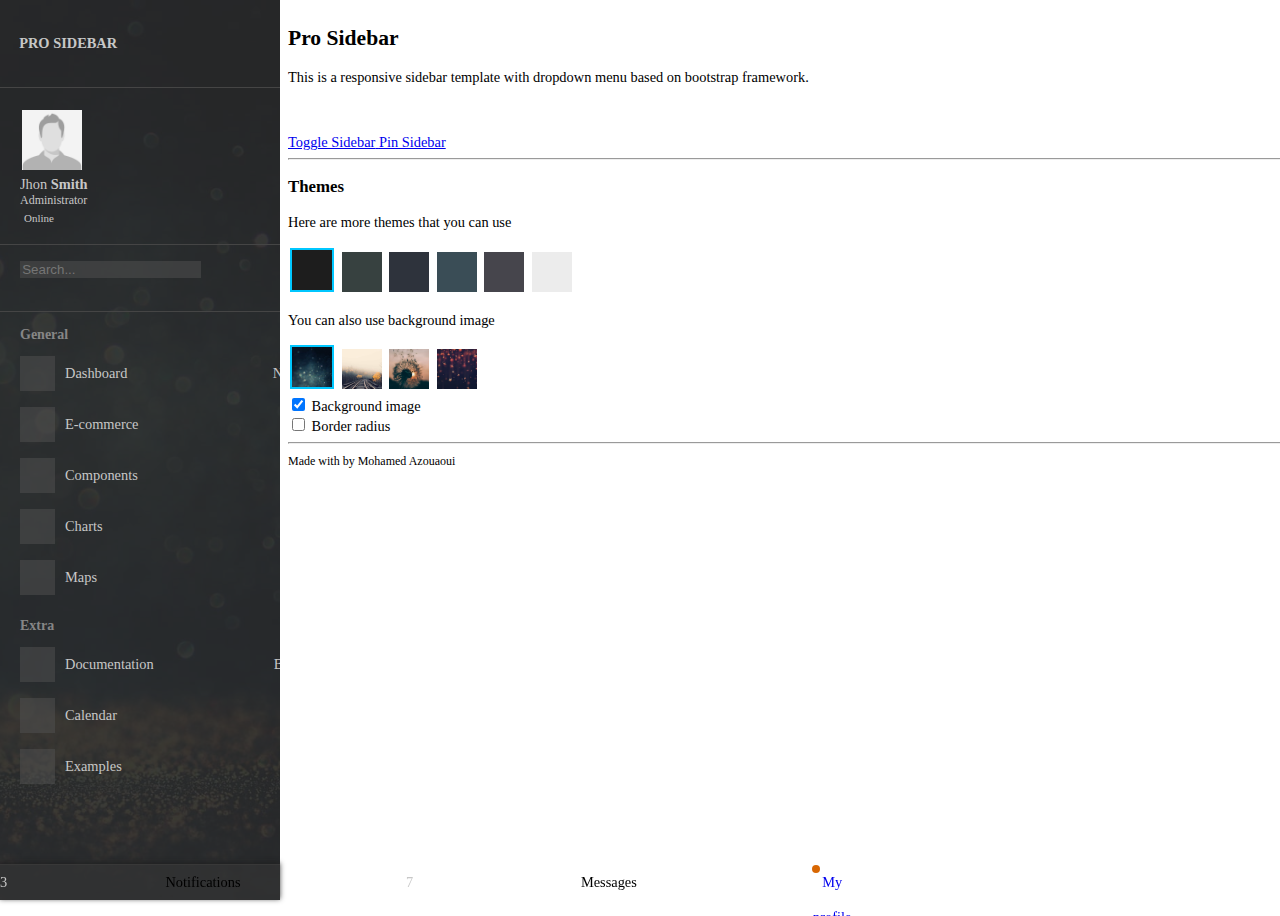
<file: src-original/index.html>
<!DOCTYPE html>
<html lang="en">

<head>
    <meta charset="utf-8">
    <meta http-equiv="X-UA-Compatible" content="IE=edge">
    <meta name="viewport" content="width=device-width, initial-scale=1">
    <meta name="description"
        content="Responsive sidebar template with sliding effect and dropdown menu based on bootstrap 3">
    <title>Sidebar template</title>

    <!-- using online links -->
    <link rel="stylesheet" href="https://stackpath.bootstrapcdn.com/bootstrap/4.2.1/css/bootstrap.min.css"
        integrity="sha384-GJzZqFGwb1QTTN6wy59ffF1BuGJpLSa9DkKMp0DgiMDm4iYMj70gZWKYbI706tWS" crossorigin="anonymous">
    <link rel="stylesheet" href="https://use.fontawesome.com/releases/v5.8.2/css/all.css"
        integrity="sha384-oS3vJWv+0UjzBfQzYUhtDYW+Pj2yciDJxpsK1OYPAYjqT085Qq/1cq5FLXAZQ7Ay" crossorigin="anonymous">
    <link rel="stylesheet" href="//malihu.github.io/custom-scrollbar/jquery.mCustomScrollbar.min.css">

    <!-- using local links -->
    <!-- <link rel="stylesheet" href="../node_modules/bootstrap/dist/css/bootstrap.min.css">
    <link rel="stylesheet" href="../node_modules/@fortawesome/fontawesome-free/css/all.min.css">
    <link rel="stylesheet" href="../node_modules/malihu-custom-scrollbar-plugin/jquery.mCustomScrollbar.css"> -->

    <link rel="stylesheet" href="css/main.css">
    <link rel="stylesheet" href="css/sidebar-themes.css">
    <link rel="shortcut icon" type="image/png" href="img/favicon.png" />
</head>

<body>
    <div class="page-wrapper default-theme sidebar-bg bg1 toggled">
        <nav id="sidebar" class="sidebar-wrapper">
            <div class="sidebar-content">
                <!-- sidebar-brand  -->
                <div class="sidebar-item sidebar-brand">
                    <a href="#">pro sidebar</a>
                </div>
                <!-- sidebar-header  -->
                <div class="sidebar-item sidebar-header d-flex flex-nowrap">
                    <div class="user-pic">
                        <img class="img-responsive img-rounded" src="img/user.jpg" alt="User picture">
                    </div>
                    <div class="user-info">
                        <span class="user-name">Jhon
                            <strong>Smith</strong>
                        </span>
                        <span class="user-role">Administrator</span>
                        <span class="user-status">
                            <i class="fa fa-circle"></i>
                            <span>Online</span>
                        </span>
                    </div>
                </div>
                <!-- sidebar-search  -->
                <div class="sidebar-item sidebar-search">
                    <div>
                        <div class="input-group">
                            <input type="text" class="form-control search-menu" placeholder="Search...">
                            <div class="input-group-append">
                                <span class="input-group-text">
                                    <i class="fa fa-search" aria-hidden="true"></i>
                                </span>
                            </div>
                        </div>
                    </div>
                </div>
                <!-- sidebar-menu  -->
                <div class=" sidebar-item sidebar-menu">
                    <ul>
                        <li class="header-menu">
                            <span>General</span>
                        </li>
                        <li class="sidebar-dropdown">
                            <a href="#">
                                <i class="fa fa-tachometer-alt"></i>
                                <span class="menu-text">Dashboard</span>
                                <span class="badge badge-pill badge-warning">New</span>
                            </a>
                            <div class="sidebar-submenu">
                                <ul>
                                    <li>
                                        <a href="#">Dashboard 1
                                            <span class="badge badge-pill badge-success">Pro</span>
                                        </a>
                                    </li>
                                    <li>
                                        <a href="#">Dashboard 2</a>
                                    </li>
                                    <li>
                                        <a href="#">Dashboard 3</a>
                                    </li>
                                </ul>
                            </div>
                        </li>
                        <li class="sidebar-dropdown">
                            <a href="#">
                                <i class="fa fa-shopping-cart"></i>
                                <span class="menu-text">E-commerce</span>
                                <span class="badge badge-pill badge-danger">3</span>
                            </a>
                            <div class="sidebar-submenu">
                                <ul>
                                    <li>
                                        <a href="#">Products

                                        </a>
                                    </li>
                                    <li>
                                        <a href="#">Orders</a>
                                    </li>
                                    <li>
                                        <a href="#">Credit cart</a>
                                    </li>
                                </ul>
                            </div>
                        </li>
                        <li class="sidebar-dropdown">
                            <a href="#">
                                <i class="far fa-gem"></i>
                                <span class="menu-text">Components</span>
                            </a>
                            <div class="sidebar-submenu">
                                <ul>
                                    <li>
                                        <a href="#">General</a>
                                    </li>
                                    <li>
                                        <a href="#">Panels</a>
                                    </li>
                                    <li>
                                        <a href="#">Tables</a>
                                    </li>
                                    <li>
                                        <a href="#">Icons</a>
                                    </li>
                                    <li>
                                        <a href="#">Forms</a>
                                    </li>
                                </ul>
                            </div>
                        </li>
                        <li class="sidebar-dropdown">
                            <a href="#">
                                <i class="fa fa-chart-line"></i>
                                <span class="menu-text">Charts</span>
                            </a>
                            <div class="sidebar-submenu">
                                <ul>
                                    <li>
                                        <a href="#">Pie chart</a>
                                    </li>
                                    <li>
                                        <a href="#">Line chart</a>
                                    </li>
                                    <li>
                                        <a href="#">Bar chart</a>
                                    </li>
                                    <li>
                                        <a href="#">Histogram</a>
                                    </li>
                                </ul>
                            </div>
                        </li>
                        <li class="sidebar-dropdown">
                            <a href="#">
                                <i class="fa fa-globe"></i>
                                <span class="menu-text">Maps</span>
                            </a>
                            <div class="sidebar-submenu">
                                <ul>
                                    <li>
                                        <a href="#">Google maps</a>
                                    </li>
                                    <li>
                                        <a href="#">Open street map</a>
                                    </li>
                                </ul>
                            </div>
                        </li>
                        <li class="header-menu">
                            <span>Extra</span>
                        </li>
                        <li>
                            <a href="#">
                                <i class="fa fa-book"></i>
                                <span class="menu-text">Documentation</span>
                                <span class="badge badge-pill badge-primary">Beta</span>
                            </a>
                        </li>
                        <li>
                            <a href="#">
                                <i class="fa fa-calendar"></i>
                                <span class="menu-text">Calendar</span>
                            </a>
                        </li>
                        <li>
                            <a href="#">
                                <i class="fa fa-folder"></i>
                                <span class="menu-text">Examples</span>
                            </a>
                        </li>
                    </ul>
                </div>
                <!-- sidebar-menu  -->
            </div>
            <!-- sidebar-footer  -->
            <div class="sidebar-footer">
                <div class="dropdown">

                    <a href="#" data-toggle="dropdown" aria-haspopup="true" aria-expanded="false">
                        <i class="fa fa-bell"></i>
                        <span class="badge badge-pill badge-warning notification">3</span>
                    </a>
                    <div class="dropdown-menu notifications" aria-labelledby="dropdownMenuMessage">
                        <div class="notifications-header">
                            <i class="fa fa-bell"></i>
                            Notifications
                        </div>
                        <div class="dropdown-divider"></div>
                        <a class="dropdown-item" href="#">
                            <div class="notification-content">
                                <div class="icon">
                                    <i class="fas fa-check text-success border border-success"></i>
                                </div>
                                <div class="content">
                                    <div class="notification-detail">Lorem ipsum dolor sit amet consectetur adipisicing
                                        elit. In totam explicabo</div>
                                    <div class="notification-time">
                                        6 minutes ago
                                    </div>
                                </div>
                            </div>
                        </a>
                        <a class="dropdown-item" href="#">
                            <div class="notification-content">
                                <div class="icon">
                                    <i class="fas fa-exclamation text-info border border-info"></i>
                                </div>
                                <div class="content">
                                    <div class="notification-detail">Lorem ipsum dolor sit amet consectetur adipisicing
                                        elit. In totam explicabo</div>
                                    <div class="notification-time">
                                        Today
                                    </div>
                                </div>
                            </div>
                        </a>
                        <a class="dropdown-item" href="#">
                            <div class="notification-content">
                                <div class="icon">
                                    <i class="fas fa-exclamation-triangle text-warning border border-warning"></i>
                                </div>
                                <div class="content">
                                    <div class="notification-detail">Lorem ipsum dolor sit amet consectetur adipisicing
                                        elit. In totam explicabo</div>
                                    <div class="notification-time">
                                        Yesterday
                                    </div>
                                </div>
                            </div>
                        </a>
                        <div class="dropdown-divider"></div>
                        <a class="dropdown-item text-center" href="#">View all notifications</a>
                    </div>
                </div>
                <div class="dropdown">
                    <a href="#" data-toggle="dropdown" aria-haspopup="true" aria-expanded="false">
                        <i class="fa fa-envelope"></i>
                        <span class="badge badge-pill badge-success notification">7</span>
                    </a>
                    <div class="dropdown-menu messages" aria-labelledby="dropdownMenuMessage">
                        <div class="messages-header">
                            <i class="fa fa-envelope"></i>
                            Messages
                        </div>
                        <div class="dropdown-divider"></div>
                        <a class="dropdown-item" href="#">
                            <div class="message-content">
                                <div class="pic">
                                    <img src="img/user.jpg" alt="">
                                </div>
                                <div class="content">
                                    <div class="message-title">
                                        <strong> Jhon doe</strong>
                                    </div>
                                    <div class="message-detail">Lorem ipsum dolor sit amet consectetur adipisicing
                                        elit. In totam explicabo</div>
                                </div>
                            </div>

                        </a>
                        <a class="dropdown-item" href="#">
                            <div class="message-content">
                                <div class="pic">
                                    <img src="img/user.jpg" alt="">
                                </div>
                                <div class="content">
                                    <div class="message-title">
                                        <strong> Jhon doe</strong>
                                    </div>
                                    <div class="message-detail">Lorem ipsum dolor sit amet consectetur adipisicing
                                        elit. In totam explicabo</div>
                                </div>
                            </div>

                        </a>
                        <a class="dropdown-item" href="#">
                            <div class="message-content">
                                <div class="pic">
                                    <img src="img/user.jpg" alt="">
                                </div>
                                <div class="content">
                                    <div class="message-title">
                                        <strong> Jhon doe</strong>
                                    </div>
                                    <div class="message-detail">Lorem ipsum dolor sit amet consectetur adipisicing
                                        elit. In totam explicabo</div>
                                </div>
                            </div>
                        </a>
                        <div class="dropdown-divider"></div>
                        <a class="dropdown-item text-center" href="#">View all messages</a>

                    </div>
                </div>
                <div class="dropdown">
                    <a href="#" data-toggle="dropdown" aria-haspopup="true" aria-expanded="false">
                        <i class="fa fa-cog"></i>
                        <span class="badge-sonar"></span>
                    </a>
                    <div class="dropdown-menu" aria-labelledby="dropdownMenuMessage">
                        <a class="dropdown-item" href="#">My profile</a>
                        <a class="dropdown-item" href="#">Help</a>
                        <a class="dropdown-item" href="#">Setting</a>
                    </div>
                </div>
                <div>
                    <a href="#">
                        <i class="fa fa-power-off"></i>
                    </a>
                </div>
                <div class="pinned-footer">
                    <a href="#">
                        <i class="fas fa-ellipsis-h"></i>
                    </a>
                </div>
            </div>
        </nav>
        <!-- page-content  -->
        <main class="page-content pt-2">
            <div id="overlay" class="overlay"></div>
            <div class="container-fluid p-5">
                <div class="row">
                    <div class="form-group col-md-12">
                        <h2>Pro Sidebar</h2>
                        <p>This is a responsive sidebar template with dropdown menu based on bootstrap framework.</p>

                    </div>
                    <div class="form-group col-md-12">
                        <iframe
                            src="https://ghbtns.com/github-btn.html?user=azouaoui-med&repo=pro-sidebar-template&type=star&count=true&size=small"
                            frameborder="0" scrolling="0" width="100px" height="30px"></iframe>
                        <iframe
                            src="https://ghbtns.com/github-btn.html?user=azouaoui-med&repo=pro-sidebar-template&type=fork&count=true&size=small"
                            frameborder="0" scrolling="0" width="100px" height="30px"></iframe>
                    </div>

                    <div class="form-group col-md-12">
                        <a id="toggle-sidebar" class="btn btn-secondary rounded-0" href="#">
                            <span>Toggle Sidebar</span>
                        </a>
                        <a id="pin-sidebar" class="btn btn-outline-secondary rounded-0" href="#">
                            <span>Pin Sidebar</span>
                        </a>

                    </div>
                </div>
                <hr>
                <div class="row">
                    <div class="form-group col-md-12">
                        <h3>Themes</h3>
                        <p>Here are more themes that you can use</p>
                    </div>
                </div>

                <div class="row">
                    <div class="form-group col-md-12">
                        <a href="#" data-theme="default-theme" class="theme default-theme selected"></a>
                        <a href="#" data-theme="chiller-theme" class="theme chiller-theme"></a>
                        <a href="#" data-theme="legacy-theme" class="theme legacy-theme"></a>
                        <a href="#" data-theme="ice-theme" class="theme ice-theme"></a>
                        <a href="#" data-theme="cool-theme" class="theme cool-theme"></a>
                        <a href="#" data-theme="light-theme" class="theme light-theme"></a>
                    </div>
                    <div class="form-group col-md-12">
                        <p>You can also use background image </p>
                    </div>
                    <div class="form-group col-md-12">
                        <a href="#" data-bg="bg1" class="theme theme-bg selected"></a>
                        <a href="#" data-bg="bg2" class="theme theme-bg"></a>
                        <a href="#" data-bg="bg3" class="theme theme-bg"></a>
                        <a href="#" data-bg="bg4" class="theme theme-bg"></a>
                    </div>
                    <div class="form-group col-md-12">
                        <div class="custom-control custom-switch">
                            <input type="checkbox" class="custom-control-input" id="toggle-bg" checked>
                            <label class="custom-control-label" for="toggle-bg">Background image</label>
                        </div>
                    </div>
                    <div class="form-group col-md-12">
                        <div class="custom-control custom-switch">
                            <input type="checkbox" class="custom-control-input" id="toggle-border-radius">
                            <label class="custom-control-label" for="toggle-border-radius">Border radius</label>
                        </div>
                    </div>

                </div>


                <hr>
                <div class="row ">
                    <div class="form-group col-md-12">
                        <small>Made with <i class="fa fa-heart text-danger" aria-hidden="true"></i> by <span
                                class="text-secondary font-weight-bold">Mohamed
                                Azouaoui</span></small>
                    </div>
                    <div class="form-group col-md-12">
                        <a href="https://github.com/azouaoui-med" target="_blank"
                            class="btn btn-sm bg-secondary shadow-sm rounded-0 text-light mr-3 mb-3">
                            <i class="fab fa-github" aria-hidden="true"></i>
                        </a>
                        <a href="https://twitter.com/azouaoui_med" target="_blank"
                            class="btn btn-sm bg-secondary shadow-sm rounded-0 text-light mr-3 mb-3">
                            <i class="fab fa-twitter" aria-hidden="true"></i>
                        </a>
                        <a href="https://www.instagram.com/azouaoui_med/" target="_blank"
                            class="btn btn-sm bg-secondary shadow-sm rounded-0 text-light mr-3 mb-3">
                            <i class="fab fa-instagram" aria-hidden="true"></i>
                        </a>
                        <a href="https://www.linkedin.com/in/mohamed-azouaoui/" target="_blank"
                            class="btn btn-sm bg-secondary shadow-sm rounded-0 text-light mr-3 mb-3">
                            <i class="fab fa-linkedin-in" aria-hidden="true"></i>
                        </a>
                    </div>
                </div>
            </div>
        </main>
        <!-- page-content" -->
    </div>
    <!-- page-wrapper -->

    <!-- using online scripts -->
    <script src="https://cdnjs.cloudflare.com/ajax/libs/jquery/3.3.1/jquery.min.js"></script>
    <script src="https://cdnjs.cloudflare.com/ajax/libs/popper.js/1.14.6/umd/popper.min.js"
        integrity="sha384-wHAiFfRlMFy6i5SRaxvfOCifBUQy1xHdJ/yoi7FRNXMRBu5WHdZYu1hA6ZOblgut" crossorigin="anonymous">
    </script>
    <script src="https://stackpath.bootstrapcdn.com/bootstrap/4.2.1/js/bootstrap.min.js"
        integrity="sha384-B0UglyR+jN6CkvvICOB2joaf5I4l3gm9GU6Hc1og6Ls7i6U/mkkaduKaBhlAXv9k" crossorigin="anonymous">
    </script>
    <script src="//malihu.github.io/custom-scrollbar/jquery.mCustomScrollbar.concat.min.js"></script>

    <!-- using local scripts -->
    <!-- <script src-original="../node_modules/jquery/dist/jquery.min.js"></script>
    <script src-original="../node_modules/popper.js/dist/umd/popper.min.js"></script>
    <script src-original="../node_modules/bootstrap/dist/js/bootstrap.min.js"></script>
    <script src-original="../node_modules/malihu-custom-scrollbar-plugin/jquery.mCustomScrollbar.concat.min.js"></script> -->


    <script src="js/main.js"></script>
</body>

</html>
</file>
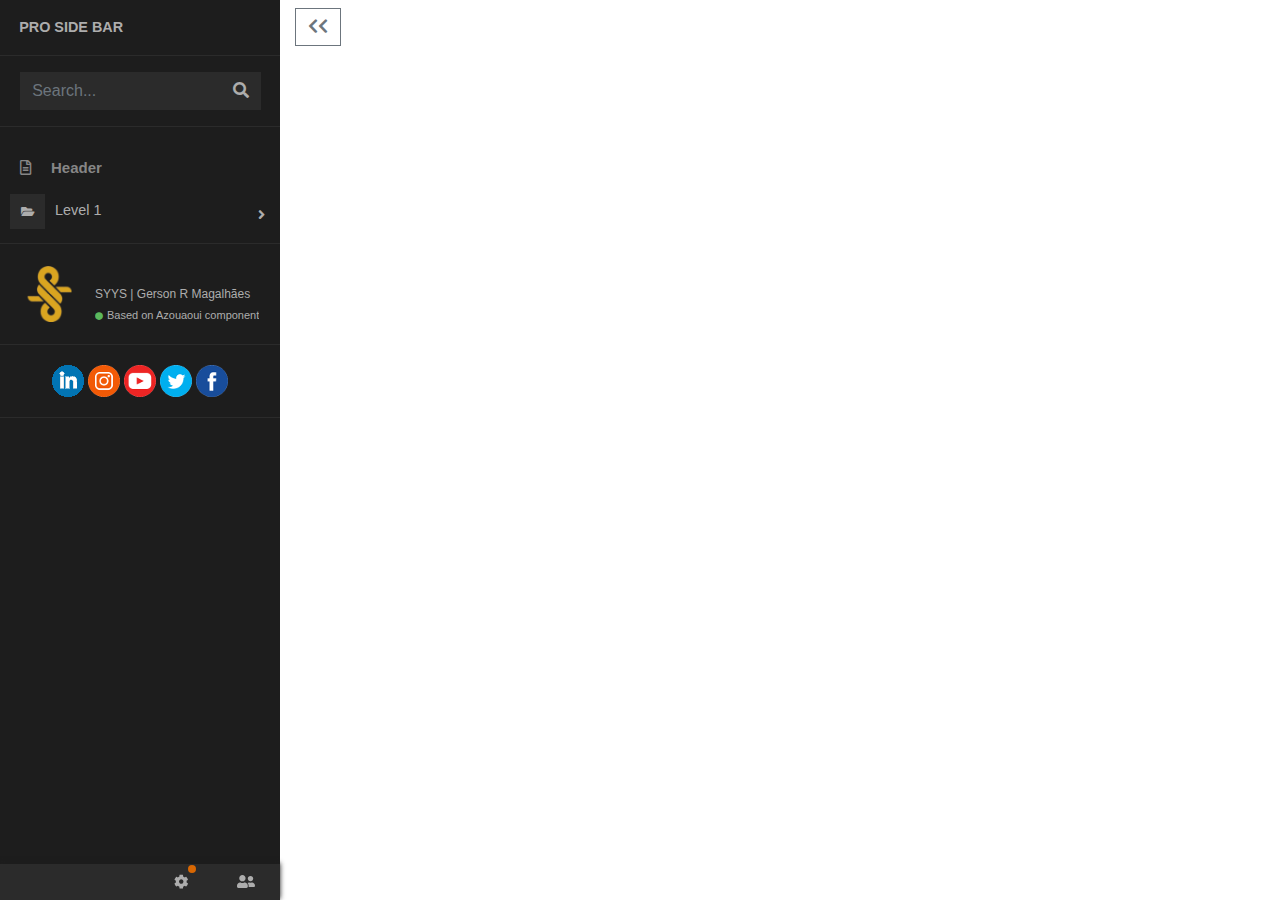
<file: src/index.html>
<!DOCTYPE html>
<html>
<head>
    <meta charset="utf-8">
    <meta http-equiv="X-UA-Compatible" content="IE=edge">
    <meta name="viewport" content="width=device-width, initial-scale=1">
    
    <meta name="author" content="GRM Tecnologia"> 
    <meta name="description" content="Pro-sidebar-template with multilevel dropdown">
    <title>Pro-sidebar-template with multilevel dropdown</title>

    <link rel="stylesheet" href="css/bootstrap.min.css">
    <link rel="stylesheet" href="css/all.css">
    <link rel="stylesheet" href="css/jquery.mCustomScrollbar.min.css">
    <link rel="stylesheet" href="css/main.css">
    <link rel="stylesheet" href="css/sidebar-themes.css">
   
</head>

<body>
    <div id="app" class="page-wrapper default-theme bg1 toggled">
        <nav id="sidebar" class="sidebar-wrapper">
            <div class="sidebar-content">
                <!-- sidebar-brand  -->
                <div class="sidebar-item sidebar-brand">
                    <a href="#"><span class="brand">Pro Side Bar</span></a>
                </div>
                <!-- sidebar-header  -->
                <!-- sidebar-search  -->
                <div class="sidebar-item sidebar-search">
                    <div>
                        <div class="input-group">
                             <input id="busca" type="text" class="form-control search-menu" placeholder="Search...">  
                              <div class="input-group-append"> 
                                 <span class="input-group-text">
                                    <a target="_new" onclick="redirect_google()"><i class="fa fa-search" aria-hidden="true"></i></a> 
                                 </span>  
                              </div>  
                        </div>
                    </div>
                </div>
                <!-- sidebar-menu  -->                
                <div class=" sidebar-item sidebar-menu">
                    <ul>
                        <li class="header-menu">
                            <span><i class="far fa-file-alt"></i><span class="span-sub-item">Header</span></span>
                        </li>
                        <li class="sidebar-dropdown">
                            <a href="#">
                                <i class="fas fa-folder-open"></i>
                                <span class="menu-text">Level 1</span>
                            </a>
                            <div class="sidebar-submenu">
                            <ul>
                            	<li><a href="#"><i class="fas fa-cog"></i>Level 2.1</a></li>
                            	<li><a href="#"><i class="fas fa-cog"></i>Level 2.2</a></li>
                            	<li><a href="#"><i class="fas fa-cog"></i>Level 2.3</a></li>
                            	<li class="sidebar-dropdown1">
                            		<a href="#"><i class="fas fa-cog"></i>Level 2.4</a>
                            		<div class="sidebar-submenu2">
                            			<ul><li class="sidebar-dropdown2"><a href="#"><i class="fas fa-folder"></i>Level 3</a>
                          					<div class="sidebar-submenu3">
                            					<ul><li class="sidebar-dropdown3"><a href="#"><i class="fas fa-folder"></i>Level 4</a>
                            			 			<div class="sidebar-submenu4">
                            							<ul>
                            								<li class="sidebar-dropdown4"><a href="#"><i class="fas fa-folder"></i>Level 5</a>
                            								<div class="sidebar-submenu5">
                            									<ul>
                            										<li class="sidebar-dropdown5"><a href="#"><i class="fas fa-folder"></i>Level 6</a>
                            										<div class="sidebar-submenu6">
                            											<ul>
                            												<li class="sidebar-dropdown6"><a href="#"><i class="fas fa-folder"></i>Level 7</a>
                            												<div class="sidebar-submenu7">
                            													<ul>
                            														<li><a href="#"><i class="fas fa-folder"></i>Level 8.0</a></li>
                            														<li><a href="#"><i class="fas fa-folder"></i>Level 8.1</a></li>
                            														<li class="sidebar-dropdown7"><a href="#"><i class="fas fa-folder"></i>Level 8.2</a>
                            														<div class="sidebar-submenu8">
                            															<ul>
                            												  				<li class="sidebar-dropdown8"><a href="#"><i class="fas fa-folder"></i>Level 9</a>
                            											      				<div class="sidebar-submenu9">
                            												    				<ul>
	                            												      				<li><a href="#"><i class="fas fa-folder"></i>Level 10</a></li>
                            												    				</ul>
                            											      				</div>    
                            											      				</li>                        												  
                            															</ul>
                            											   			</div>
                            														<li><a href="#"><i class="fas fa-folder"></i>Level 8.3</a></li>
                            													</ul>
                            												</div>
                            												</li>
                            											</ul>
                            										</div>
                            										</li>
                            									</ul>
                            								</div>
                            							</ul>
                            						</div> 
                            					</ul> 	
                            				</div></li>
                            	   		</ul>
                            	   	</div>
                            	</li>
                            </ul>
                            </div>
                        </li> 
                                 
                    </ul>
                </div>
                <div class="sidebar-item sidebar-header d-flex flex-nowrap">
                     <div class="user-pic">
                        <a target="_new" href="https://syys.com.br"><img class="img-responsive img-rounded" src="img/syys-60x60.png" alt="SYYS"></a>
                    </div>
                    <div class="user-info">
                        <span class="user-name">&nbsp;</span>
                        <span class="user-role"><a target="_new" href="https://syys.com.br">SYYS | Gerson R Magalhães</a></span>
                        <span class="user-status">
                            <span><i class="fa fa-circle"></i>Based on Azouaoui component</span>
                        </span>
                    </div>
                </div> 
                <div class="sidebar-item sidebar-header d-flex justify-content-center">
                    <a href="https://www.linkedin.com/company/syys-consultoria" target="_blank"><img class="img-header" src="img/social/linkedin.png"></a>&nbsp;                
                    <a href="https://www.instagram.com/syys.consultoria" target="_blank"><img class="img-header" src="img/social/instagram.png"></a>&nbsp;                    
                    <a href="https://www.youtube.com/channel/UCI8nfFM83vwupRxcdA2qU1Q" target="_blank"><img class="img-header" src="img/social/youtube.png"></a>&nbsp;
                    <a href="https://twitter.com/syysconsultoria" target="_blank"><img class="img-header" src="img/social/twitter.png"></a>&nbsp;                    
                    <a href="https://www.facebook.com/syysconsultoria" target="_blank"><img class="img-header" src="img/social/facebook.png"></a>
                </div>   
 
                <div class="sidebar-item sidebar-header d-flex flex-nowrap">
                    <div class="user-info">
                        <span class="user-name">&nbsp;</span>
                    </div>
                </div>               
                <!-- sidebar-menu  -->
            </div>
            <!-- sidebar-footer  -->
            <div class="sidebar-footer">
                 <div id="resultados" class="dropdown"></div>
                 <div id="transfers" class="dropdown"></div>
                 <div id="noticias" class="dropdown"></div>
                 <div class="dropdown">
                    <a href="#" data-toggle="dropdown" aria-haspopup="true" aria-expanded="false">
                        <i class="fa fa-cog"></i>
                        <span class="badge-sonar"></span>
                    </a>
                    <div class="dropdown-menu" aria-labelledby="dropdownMenuMessage">
                        <div class="messages-header"><span class="span-footer-img"><i class="fa fa-cog"></i></span><span class="span-footer-txt">Temas</span></div>
                        <div class="dropdown-divider"></div>
                        <a class="dropdown-item" href="#" data-theme="default-theme" class="theme default-theme" onclick="setTema('default-theme');return(false)"><span style="background-color:#1d1d1d">&nbsp;&nbsp;&nbsp;&nbsp;&nbsp;&nbsp;</span>&nbsp;Dark</a>
                        <a class="dropdown-item" href="#" data-theme="chiller-theme" class="theme chiller-theme" onclick="setTema('chiller-theme');return(false)"><span style="background-color:#374140">&nbsp;&nbsp;&nbsp;&nbsp;&nbsp;&nbsp;</span>&nbsp;Chiller</a>
                        <a class="dropdown-item" href="#" data-theme="legacy-theme" class="theme legacy-theme" onclick="setTema('legacy-theme');return(false)"><span style="background-color:#2e333c">&nbsp;&nbsp;&nbsp;&nbsp;&nbsp;&nbsp;</span>&nbsp;Legacy</a>
                        <a class="dropdown-item" href="#" data-theme="ice-theme" class="theme ice-theme" onclick="setTema('ice-theme');return(false)"><span style="background-color:#3a4d56">&nbsp;&nbsp;&nbsp;&nbsp;&nbsp;&nbsp;</span>&nbsp;Ice</a>
                        <a class="dropdown-item" href="#" data-theme="cool-theme" class="theme cool-theme" onclick="setTema('cool-theme');return(false)"><span style="background-color:#46454c">&nbsp;&nbsp;&nbsp;&nbsp;&nbsp;&nbsp;</span>&nbsp;Cool</a>
                        <a class="dropdown-item" href="#" data-theme="light-theme" class="theme light-theme" onclick="setTema('light-theme');return(false)"><span style="background-color:#ececec">&nbsp;&nbsp;&nbsp;&nbsp;&nbsp;&nbsp;</span>&nbsp;Light</a>
                    </div>
                 </div>
                 
                 <div class="dropdown">
                    <a href="#" data-toggle="dropdown" aria-haspopup="true" aria-expanded="false">
                        <i class="fas fa-user-friends"></i>
                    </a>
                    <div class="dropdown-menu" aria-labelledby="dropdownMenuMessage">
                        <div class="messages-header"><span class="span-footer-img"><i class="fas fa-user-friends"></i></span><span class="span-footer-txt">Parners</span></div>
                        <div class="dropdown-divider"></div>
						<a class="dropdown-item" target="_newb" href="https://syys.com.br">SyyS</a>
						<a class="dropdown-item" target="_newd" href="https://futebolnacional.com.br/">Futebol Nacional</a>
                    </div>
                 </div>                
                 <div class="pinned-footer">
                    <a href="#">
                        <i class="fas fa-user-friends"></i>
                    </a>
                 </div>
            </div>
        </nav>
        <!-- page-content  -->
        <main class="page-content pt-2">
            <div id="overlay" class="overlay"></div>
            <div class="container-fluid p-6">
                <div class="row">
                    <div class="form-group col-md-12">
                        <a id="toggle-sidebar" class="btn btn-outline-secondary rounded-0" href="#" onclick="return(false)">
                          <span><i class="bar fas fa-chevron-left"></i><i class="bar fas fa-chevron-left"></i></span>
                        </a>
                    </div>
                </div>
                
            </div>
        </main>
        <!-- page-content" -->
    </div>
    <!-- page-wrapper -->
    
    <script src="js/jquery.min.js"></script>
    <script src="js/popper.min.js"></script>
    <script src="js/bootstrap.min.js"></script>
    <script src="js/jquery.mCustomScrollbar.concat.min.js"></script>
    <script src="js/main.js"></script>
    <script src="js/swiped-events.js"></script>
 
  
</body>

</html>
</file>
<file: src-original/css/main.css>
@-webkit-keyframes swing {
  0%, 30%, 50%, 70%, 100% {
    -webkit-transform: rotate(0deg);
    transform: rotate(0deg); }
  10% {
    -webkit-transform: rotate(10deg);
    transform: rotate(10deg); }
  40% {
    -webkit-transform: rotate(-10deg);
    transform: rotate(-10deg); }
  60% {
    -webkit-transform: rotate(5deg);
    transform: rotate(5deg); }
  80% {
    -webkit-transform: rotate(-5deg);
    transform: rotate(-5deg); } }

@keyframes swing {
  0%, 30%, 50%, 70%, 100% {
    -webkit-transform: rotate(0deg);
    transform: rotate(0deg); }
  10% {
    -webkit-transform: rotate(10deg);
    transform: rotate(10deg); }
  40% {
    -webkit-transform: rotate(-10deg);
    transform: rotate(-10deg); }
  60% {
    -webkit-transform: rotate(5deg);
    transform: rotate(5deg); }
  80% {
    -webkit-transform: rotate(-5deg);
    transform: rotate(-5deg); } }

@-webkit-keyframes sonar {
  0% {
    -webkit-transform: scale(0.9);
    transform: scale(0.9);
    opacity: 1; }
  100% {
    -webkit-transform: scale(2);
    transform: scale(2);
    opacity: 0; } }

@keyframes sonar {
  0% {
    -webkit-transform: scale(0.9);
    transform: scale(0.9);
    opacity: 1; }
  100% {
    -webkit-transform: scale(2);
    transform: scale(2);
    opacity: 0; } }

.sidebar-wrapper {
  width: 280px;
  height: 100%;
  max-height: 100%;
  position: fixed;
  top: 0;
  left: -280px;
  z-index: 999;
  -webkit-transition: left .3s ease, width .3s ease;
  transition: left .3s ease, width .3s ease; }
  .sidebar-wrapper ul {
    list-style-type: none;
    padding: 0;
    margin: 0; }
  .sidebar-wrapper a {
    text-decoration: none;
    -webkit-transition: color .3s ease;
    transition: color .3s ease; }
  .sidebar-wrapper .sidebar-item {
    -webkit-transition: all .3s linear;
    transition: all .3s linear; }
  .sidebar-wrapper .sidebar-content {
    max-height: calc(100% -35px);
    height: calc(100% - 35px);
    overflow-y: scroll;
    position: relative; }
    .sidebar-wrapper .sidebar-content.desktop {
      overflow-y: hidden; }
  .sidebar-wrapper .badge {
    border-radius: 0; }

.sidebar-bg .sidebar-wrapper {
  background-size: cover;
  background-position: center;
  background-repeat: no-repeat; }
  .sidebar-bg .sidebar-wrapper:before {
    content: '';
    position: absolute;
    top: 0;
    right: 0;
    bottom: 0;
    left: 0; }

.sidebar-wrapper .sidebar-brand {
  padding: 1rem 1.2rem;
  display: -webkit-box;
  display: -ms-flexbox;
  display: flex;
  -webkit-box-align: center;
  -ms-flex-align: center;
  align-items: center;
  height: 55px; }
  .sidebar-wrapper .sidebar-brand > a {
    text-transform: uppercase;
    font-weight: bold;
    -webkit-box-flex: 1;
    -ms-flex-positive: 1;
    flex-grow: 1;
    overflow: hidden;
    white-space: nowrap;
    text-overflow: ellipsis; }

.sidebar-wrapper .sidebar-header {
  padding: 20px;
  overflow: hidden; }
  .sidebar-wrapper .sidebar-header .user-pic {
    width: 60px;
    padding: 2px;
    margin-right: 15px;
    overflow: hidden; }
    .sidebar-wrapper .sidebar-header .user-pic img {
      -o-object-fit: cover;
      object-fit: cover;
      height: 100%;
      width: 100%; }
  .sidebar-wrapper .sidebar-header .user-info {
    overflow: hidden; }
    .sidebar-wrapper .sidebar-header .user-info > span {
      display: block;
      white-space: nowrap;
      text-overflow: ellipsis; }
    .sidebar-wrapper .sidebar-header .user-info .user-role {
      font-size: 12px; }
    .sidebar-wrapper .sidebar-header .user-info .user-status {
      font-size: 11px;
      margin-top: 4px; }
      .sidebar-wrapper .sidebar-header .user-info .user-status i {
        font-size: 8px;
        margin-right: 4px;
        color: #5cb85c; }

.sidebar-wrapper .sidebar-search > div {
  padding: 1rem 1.2rem; }

.sidebar-wrapper .sidebar-search input {
  border-radius: 0; }

.sidebar-wrapper .sidebar-search .input-group {
  -ms-flex-wrap: nowrap;
  flex-wrap: nowrap; }

.sidebar-wrapper .sidebar-search .input-group-append .input-group-text {
  border-radius: 0;
  border-left: 0; }

.sidebar-wrapper .sidebar-menu {
  padding-bottom: 10px; }
  .sidebar-wrapper .sidebar-menu .header-menu span {
    font-weight: bold;
    font-size: 14px;
    padding: 15px 20px 5px 20px;
    display: inline-block; }
  .sidebar-wrapper .sidebar-menu ul li a {
    display: -webkit-box;
    display: -ms-flexbox;
    display: flex;
    -ms-flex-wrap: nowrap;
    flex-wrap: nowrap;
    -webkit-box-align: center;
    -ms-flex-align: center;
    align-items: center;
    text-decoration: none;
    position: relative;
    padding: 8px 30px 8px 20px;
    width: 100%; }
    .sidebar-wrapper .sidebar-menu ul li a:hover > i::before {
      display: inline-block;
      -webkit-animation: swing ease-in-out .5s 1 alternate;
      animation: swing ease-in-out .5s 1 alternate; }
    .sidebar-wrapper .sidebar-menu ul li a i {
      margin-right: 10px;
      font-size: 12px;
      width: 35px;
      height: 35px;
      line-height: 35px;
      text-align: center;
      -ms-flex-negative: 0;
      flex-shrink: 0; }
    .sidebar-wrapper .sidebar-menu ul li a .menu-text {
      -webkit-box-flex: 1;
      -ms-flex-positive: 1;
      flex-grow: 1;
      white-space: nowrap;
      text-overflow: ellipsis;
      -ms-flex-negative: 1;
      flex-shrink: 1;
      overflow: hidden; }
  .sidebar-wrapper .sidebar-menu .sidebar-dropdown > a:after {
    font-family: "Font Awesome 5 Free";
    font-weight: 900;
    content: "\f105";
    display: inline-block;
    font-style: normal;
    font-variant: normal;
    text-rendering: auto;
    -webkit-font-smoothing: antialiased;
    -moz-osx-font-smoothing: grayscale;
    text-align: center;
    background: 0 0;
    position: absolute;
    right: 15px;
    top: 14px;
    -webkit-transition: -webkit-transform .3s ease;
    transition: -webkit-transform .3s ease;
    transition: transform .3s ease;
    transition: transform .3s ease, -webkit-transform .3s ease; }
  .sidebar-wrapper .sidebar-menu .sidebar-dropdown .sidebar-submenu {
    display: none; }
    .sidebar-wrapper .sidebar-menu .sidebar-dropdown .sidebar-submenu ul {
      padding: 5px 0; }
    .sidebar-wrapper .sidebar-menu .sidebar-dropdown .sidebar-submenu li {
      padding-left: 25px;
      font-size: 13px; }
      .sidebar-wrapper .sidebar-menu .sidebar-dropdown .sidebar-submenu li a {
        overflow: hidden;
        white-space: nowrap;
        text-overflow: ellipsis; }
        .sidebar-wrapper .sidebar-menu .sidebar-dropdown .sidebar-submenu li a:before {
          content: "\f111";
          font-family: "Font Awesome 5 Free";
          font-weight: 400;
          font-style: normal;
          display: inline-block;
          text-align: center;
          text-decoration: none;
          -webkit-font-smoothing: antialiased;
          -moz-osx-font-smoothing: grayscale;
          margin-right: 10px;
          font-size: 8px; }
        .sidebar-wrapper .sidebar-menu .sidebar-dropdown .sidebar-submenu li a .badge,
        .sidebar-wrapper .sidebar-menu .sidebar-dropdown .sidebar-submenu li a .label {
          margin-left: auto; }
  .sidebar-wrapper .sidebar-menu .sidebar-dropdown.active > a:after {
    -webkit-transform: rotate(90deg);
    transform: rotate(90deg);
    right: 15px; }

.sidebar-wrapper .sidebar-footer {
  position: absolute;
  width: 100%;
  bottom: 0;
  display: -webkit-box;
  display: -ms-flexbox;
  display: flex; }
  .sidebar-wrapper .sidebar-footer > div {
    -webkit-box-flex: 1;
    -ms-flex-positive: 1;
    flex-grow: 1;
    text-align: center;
    height: 35px;
    line-height: 35px;
    position: static;
    display: -webkit-box;
    display: -ms-flexbox;
    display: flex; }
    .sidebar-wrapper .sidebar-footer > div > a {
      -webkit-box-flex: 1;
      -ms-flex-positive: 1;
      flex-grow: 1; }
    .sidebar-wrapper .sidebar-footer > div a .notification {
      position: absolute;
      top: 0; }
    .sidebar-wrapper .sidebar-footer > div.pinned-footer {
      display: none; }
  .sidebar-wrapper .sidebar-footer .dropdown-menu {
    bottom: 36px;
    left: 0 !important;
    top: initial !important;
    right: 0;
    -webkit-transform: none !important;
    transform: none !important;
    border-radius: 0;
    font-size: .9rem; }
  .sidebar-wrapper .sidebar-footer .messages .dropdown-item {
    padding: .25rem 1rem; }
  .sidebar-wrapper .sidebar-footer .messages .messages-header {
    padding: 0 1rem; }
  .sidebar-wrapper .sidebar-footer .messages .message-content {
    display: -webkit-box;
    display: -ms-flexbox;
    display: flex; }
    .sidebar-wrapper .sidebar-footer .messages .message-content .pic {
      width: 40px;
      height: 40px;
      overflow: hidden; }
      .sidebar-wrapper .sidebar-footer .messages .message-content .pic img {
        -o-object-fit: cover;
        object-fit: cover;
        height: 100%; }
    .sidebar-wrapper .sidebar-footer .messages .message-content .content {
      line-height: 1.6;
      padding-left: 5px;
      width: calc(100% - 40px); }
      .sidebar-wrapper .sidebar-footer .messages .message-content .content .message-title {
        font-size: 13px; }
      .sidebar-wrapper .sidebar-footer .messages .message-content .content .message-detail {
        font-size: 12px;
        white-space: nowrap;
        overflow: hidden;
        text-overflow: ellipsis; }
  .sidebar-wrapper .sidebar-footer .notifications .dropdown-item {
    padding: .25rem 1rem; }
  .sidebar-wrapper .sidebar-footer .notifications .notifications-header {
    padding: 0 1rem; }
  .sidebar-wrapper .sidebar-footer .notifications .notification-content {
    display: -webkit-box;
    display: -ms-flexbox;
    display: flex; }
    .sidebar-wrapper .sidebar-footer .notifications .notification-content .icon {
      width: 40px;
      height: 40px; }
      .sidebar-wrapper .sidebar-footer .notifications .notification-content .icon i {
        width: 35px;
        height: 35px;
        text-align: center;
        line-height: 35px; }
    .sidebar-wrapper .sidebar-footer .notifications .notification-content .content {
      line-height: 1.6;
      padding-left: 5px;
      width: calc(100% - 40px); }
      .sidebar-wrapper .sidebar-footer .notifications .notification-content .content .notification-time {
        font-size: .7rem;
        color: #828282; }
      .sidebar-wrapper .sidebar-footer .notifications .notification-content .content .notification-detail {
        font-size: 12px;
        white-space: nowrap;
        overflow: hidden;
        text-overflow: ellipsis; }
  .sidebar-wrapper .sidebar-footer .badge-sonar {
    display: inline-block;
    background: #d86703;
    border-radius: 50%;
    height: 8px;
    width: 8px;
    position: absolute;
    top: 0; }
    .sidebar-wrapper .sidebar-footer .badge-sonar:after {
      content: '';
      position: absolute;
      top: 0;
      left: 0;
      border: 2px solid #d86703;
      opacity: 0;
      border-radius: 50%;
      width: 100%;
      height: 100%;
      -webkit-animation: sonar 1.5s infinite;
      animation: sonar 1.5s infinite; }

body {
  font-size: .9rem; }

/*----------------page-wrapper----------------*/
.page-wrapper {
  height: 100vh; }
  .page-wrapper .theme {
    width: 40px;
    height: 40px;
    display: inline-block;
    margin: 2px;
    background-size: cover; }
  .page-wrapper .theme.selected {
    border: 2px solid #00c7ff; }
  .page-wrapper .theme.default-theme {
    background: #1d1d1d; }
  .page-wrapper .theme.chiller-theme {
    background: #374140; }
  .page-wrapper .theme.legacy-theme {
    background: #2e333c; }
  .page-wrapper .theme.ice-theme {
    background: #3a4d56; }
  .page-wrapper .theme.cool-theme {
    background: #46454c; }
  .page-wrapper .theme.light-theme {
    background: #ececec; }
  .page-wrapper .page-content {
    display: inline-block;
    width: 100%;
    -webkit-transition: padding-left .3s ease;
    transition: padding-left .3s ease;
    overflow-x: hidden; }
    .page-wrapper .page-content .overlay {
      position: fixed;
      top: 0;
      right: 0;
      bottom: 0;
      left: 0;
      z-index: 998;
      background: #000;
      opacity: .5;
      display: none; }
  .page-wrapper.toggled .sidebar-wrapper {
    left: 0px; }
  @media screen and (min-width: 768px) {
    .page-wrapper.toggled .page-content {
      padding-left: 280px; } }
  @media screen and (max-width: 768px) {
    .page-wrapper.toggled .page-content .overlay {
      display: block; } }
  @media screen and (min-width: 768px) {
    .page-wrapper.toggled.pinned .page-content {
      padding-left: 80px; } }
  .page-wrapper.pinned:not(.sidebar-hovered) .sidebar-wrapper {
    width: 80px; }
    .page-wrapper.pinned:not(.sidebar-hovered) .sidebar-wrapper .sidebar-header {
      padding: 10px; }
      .page-wrapper.pinned:not(.sidebar-hovered) .sidebar-wrapper .sidebar-header .user-pic {
        margin: 0 auto;
        width: 50px;
        float: none; }
        .page-wrapper.pinned:not(.sidebar-hovered) .sidebar-wrapper .sidebar-header .user-pic img {
          margin: auto; }
    .page-wrapper.pinned:not(.sidebar-hovered) .sidebar-wrapper .sidebar-search input,
    .page-wrapper.pinned:not(.sidebar-hovered) .sidebar-wrapper .sidebar-header .user-info,
    .page-wrapper.pinned:not(.sidebar-hovered) .sidebar-wrapper .sidebar-menu .header-menu,
    .page-wrapper.pinned:not(.sidebar-hovered) .sidebar-wrapper .sidebar-menu .sidebar-submenu,
    .page-wrapper.pinned:not(.sidebar-hovered) .sidebar-wrapper .sidebar-menu ul > li > a > span,
    .page-wrapper.pinned:not(.sidebar-hovered) .sidebar-wrapper .sidebar-menu ul > li > a::after,
    .page-wrapper.pinned:not(.sidebar-hovered) .sidebar-wrapper .sidebar-footer > div:not(.pinned-footer) {
      display: none !important; }
    .page-wrapper.pinned:not(.sidebar-hovered) .sidebar-wrapper .sidebar-search .input-group-text {
      height: 35px; }
    .page-wrapper.pinned:not(.sidebar-hovered) .sidebar-wrapper .sidebar-footer > div.pinned-footer {
      display: block; }
  .page-wrapper .mCSB_scrollTools {
    width: 6px; }
  .page-wrapper .mCSB_inside > .mCSB_container {
    margin-right: 0px; }

/*----------sidebar background images --------------*/
.sidebar-bg.bg1 .sidebar-wrapper {
  background-image: url(../img/bg1.jpg); }

.sidebar-bg.bg2 .sidebar-wrapper {
  background-image: url(../img/bg2.jpg); }

.sidebar-bg.bg3 .sidebar-wrapper {
  background-image: url(../img/bg3.jpg); }

.sidebar-bg.bg4 .sidebar-wrapper {
  background-image: url(../img/bg4.jpg); }

[data-bg="bg1"] {
  background-image: url(../img/bg1.jpg); }

[data-bg="bg2"] {
  background-image: url(../img/bg2.jpg); }

[data-bg="bg3"] {
  background-image: url(../img/bg3.jpg); }

[data-bg="bg4"] {
  background-image: url(../img/bg4.jpg); }

/*---- border-radius ------*/
.border-radius-on .sidebar-header .user-pic {
  border-radius: 12px; }

.border-radius-on .badge {
  border-radius: 8px; }

.border-radius-on .sidebar-menu ul li i {
  border-radius: 4px; }

.border-radius-on .sidebar-footer .dropdown-menu {
  border-top-left-radius: 4px;
  border-top-right-radius: 4px; }
  .border-radius-on .sidebar-footer .dropdown-menu .notification-content i,
  .border-radius-on .sidebar-footer .dropdown-menu .message-content .pic {
    border-radius: 4px; }

.border-radius-on .sidebar-search input {
  border-top-left-radius: 4px;
  border-bottom-left-radius: 4px; }

.border-radius-on .sidebar-search .input-group-append .input-group-text {
  border-top-right-radius: 4px;
  border-bottom-right-radius: 4px; }
</file>
<file: src-original/css/sidebar-themes.css>
.default-theme .sidebar-wrapper {
  background-color: #1d1d1d; }
  .default-theme .sidebar-wrapper .sidebar-item {
    border-top: 1px solid #2b2b2b; }
    .default-theme .sidebar-wrapper .sidebar-item:first-child {
      border-top: none; }
  .default-theme .sidebar-wrapper a:not(.dropdown-item),
  .default-theme .sidebar-wrapper .sidebar-header,
  .default-theme .sidebar-wrapper .sidebar-search input,
  .default-theme .sidebar-wrapper .sidebar-search i {
    color: #adadad; }
  .default-theme .sidebar-wrapper a:not(.dropdown-item):hover,
  .default-theme .sidebar-wrapper .sidebar-menu li.active > a {
    color: #d8d8d8; }
  .default-theme .sidebar-wrapper .sidebar-search input.search-menu,
  .default-theme .sidebar-wrapper .sidebar-search .input-group-text {
    background-color: #2b2b2b;
    border: none;
    -webkit-box-shadow: none;
    box-shadow: none;
    margin-left: 1px; }
  .default-theme .sidebar-wrapper .sidebar-menu a:hover i,
  .default-theme .sidebar-wrapper .sidebar-menu a:hover:before,
  .default-theme .sidebar-wrapper .sidebar-menu li.active a i {
    color: #22ff16; }
  .default-theme .sidebar-wrapper .sidebar-menu ul li a i {
    background-color: #2b2b2b; }
  .default-theme .sidebar-wrapper .sidebar-menu .sidebar-dropdown div {
    background-color: #2b2b2b; }
  .default-theme .sidebar-wrapper .sidebar-menu .header-menu span {
    color: #868686; }
  .default-theme .sidebar-wrapper .sidebar-footer {
    background-color: #2b2b2b;
    -webkit-box-shadow: 0px -1px 5px #1d1d1d;
    box-shadow: 0px -1px 5px #1d1d1d;
    border-top: 1px solid #2b2b2b; }
  .default-theme .sidebar-wrapper .sidebar-footer > div:first-child {
    border-left: none; }
  .default-theme .sidebar-wrapper .sidebar-footer > div:last-child {
    border-right: none; }

.default-theme.toggled #close-sidebar {
  color: #adadad; }

.default-theme.toggled #close-sidebar:hover {
  color: #d8d8d8; }

.default-theme .mCSB_scrollTools .mCSB_dragger .mCSB_dragger_bar,
.default-theme .mCSB_scrollTools .mCSB_dragger.mCSB_dragger_onDrag .mCSB_dragger_bar,
.default-theme .mCSB_scrollTools .mCSB_dragger:hover .mCSB_dragger_bar {
  background-color: #525965;
  border-radius: 0; }

.default-theme .mCSB_scrollTools .mCSB_draggerRail {
  background-color: transparent; }

.default-theme.sidebar-bg .sidebar-wrapper:before {
  background-color: rgba(42, 42, 42, 0.9); }

.default-theme.sidebar-bg .sidebar-wrapper a:not(.dropdown-item),
.default-theme.sidebar-bg .sidebar-wrapper .sidebar-header,
.default-theme.sidebar-bg .sidebar-wrapper .sidebar-search input,
.default-theme.sidebar-bg .sidebar-wrapper .sidebar-search i {
  color: #c7c7c7; }

.default-theme.sidebar-bg .sidebar-wrapper a:not(.dropdown-item):hover,
.default-theme.sidebar-bg .sidebar-wrapper .sidebar-menu li.active > a {
  color: #f2f2f2; }

.default-theme.sidebar-bg .sidebar-wrapper .sidebar-item {
  border-color: #454545; }

.default-theme.sidebar-bg .sidebar-wrapper .sidebar-search input.search-menu,
.default-theme.sidebar-bg .sidebar-wrapper .sidebar-search .input-group-text {
  background-color: rgba(81, 81, 81, 0.5); }

.default-theme.sidebar-bg .sidebar-wrapper .sidebar-menu .sidebar-dropdown div {
  background-color: rgba(81, 81, 81, 0.5); }

.default-theme.sidebar-bg .sidebar-wrapper .sidebar-menu ul li a i {
  background-color: rgba(81, 81, 81, 0.5); }

.default-theme.sidebar-bg .sidebar-wrapper .sidebar-footer {
  background-color: rgba(56, 56, 56, 0.5);
  -webkit-box-shadow: 0px -1px 5px rgba(29, 29, 29, 0.8);
  box-shadow: 0px -1px 5px rgba(29, 29, 29, 0.8);
  border-top: 1px solid #383838; }

.chiller-theme .sidebar-wrapper {
  background-color: #2A2C2B; }
  .chiller-theme .sidebar-wrapper .sidebar-item {
    border-top: 1px solid #374140; }
    .chiller-theme .sidebar-wrapper .sidebar-item:first-child {
      border-top: none; }
  .chiller-theme .sidebar-wrapper a:not(.dropdown-item),
  .chiller-theme .sidebar-wrapper .sidebar-header,
  .chiller-theme .sidebar-wrapper .sidebar-search input,
  .chiller-theme .sidebar-wrapper .sidebar-search i {
    color: #D9CB9E; }
  .chiller-theme .sidebar-wrapper a:not(.dropdown-item):hover,
  .chiller-theme .sidebar-wrapper .sidebar-menu li.active > a {
    color: #ffe79a; }
  .chiller-theme .sidebar-wrapper .sidebar-search input.search-menu,
  .chiller-theme .sidebar-wrapper .sidebar-search .input-group-text {
    background-color: #374140;
    border: none;
    -webkit-box-shadow: none;
    box-shadow: none;
    margin-left: 1px; }
  .chiller-theme .sidebar-wrapper .sidebar-menu a:hover i,
  .chiller-theme .sidebar-wrapper .sidebar-menu a:hover:before,
  .chiller-theme .sidebar-wrapper .sidebar-menu li.active a i {
    color: #ffbe00; }
  .chiller-theme .sidebar-wrapper .sidebar-menu ul li a i {
    background-color: #374140; }
  .chiller-theme .sidebar-wrapper .sidebar-menu .sidebar-dropdown div {
    background-color: #374140; }
  .chiller-theme .sidebar-wrapper .sidebar-menu .header-menu span {
    color: #a29464; }
  .chiller-theme .sidebar-wrapper .sidebar-footer {
    background-color: #374140;
    -webkit-box-shadow: 0px -1px 5px #2A2C2B;
    box-shadow: 0px -1px 5px #2A2C2B;
    border-top: 1px solid #374140; }
  .chiller-theme .sidebar-wrapper .sidebar-footer > div:first-child {
    border-left: none; }
  .chiller-theme .sidebar-wrapper .sidebar-footer > div:last-child {
    border-right: none; }

.chiller-theme.toggled #close-sidebar {
  color: #D9CB9E; }

.chiller-theme.toggled #close-sidebar:hover {
  color: #ffe79a; }

.chiller-theme .mCSB_scrollTools .mCSB_dragger .mCSB_dragger_bar,
.chiller-theme .mCSB_scrollTools .mCSB_dragger.mCSB_dragger_onDrag .mCSB_dragger_bar,
.chiller-theme .mCSB_scrollTools .mCSB_dragger:hover .mCSB_dragger_bar {
  background-color: #525965;
  border-radius: 0; }

.chiller-theme .mCSB_scrollTools .mCSB_draggerRail {
  background-color: transparent; }

.chiller-theme.sidebar-bg .sidebar-wrapper:before {
  background-color: rgba(54, 57, 56, 0.9); }

.chiller-theme.sidebar-bg .sidebar-wrapper a:not(.dropdown-item),
.chiller-theme.sidebar-bg .sidebar-wrapper .sidebar-header,
.chiller-theme.sidebar-bg .sidebar-wrapper .sidebar-search input,
.chiller-theme.sidebar-bg .sidebar-wrapper .sidebar-search i {
  color: #e7dfc3; }

.chiller-theme.sidebar-bg .sidebar-wrapper a:not(.dropdown-item):hover,
.chiller-theme.sidebar-bg .sidebar-wrapper .sidebar-menu li.active > a {
  color: #fff3cd; }

.chiller-theme.sidebar-bg .sidebar-wrapper .sidebar-item {
  border-color: #4e5d5b; }

.chiller-theme.sidebar-bg .sidebar-wrapper .sidebar-search input.search-menu,
.chiller-theme.sidebar-bg .sidebar-wrapper .sidebar-search .input-group-text {
  background-color: rgba(90, 106, 105, 0.5); }

.chiller-theme.sidebar-bg .sidebar-wrapper .sidebar-menu .sidebar-dropdown div {
  background-color: rgba(90, 106, 105, 0.5); }

.chiller-theme.sidebar-bg .sidebar-wrapper .sidebar-menu ul li a i {
  background-color: rgba(90, 106, 105, 0.5); }

.chiller-theme.sidebar-bg .sidebar-wrapper .sidebar-footer {
  background-color: rgba(67, 79, 78, 0.5);
  -webkit-box-shadow: 0px -1px 5px rgba(42, 44, 43, 0.8);
  box-shadow: 0px -1px 5px rgba(42, 44, 43, 0.8);
  border-top: 1px solid #434f4e; }

.legacy-theme .sidebar-wrapper {
  background-color: #1e2229; }
  .legacy-theme .sidebar-wrapper .sidebar-item {
    border-top: 1px solid #2e333c; }
    .legacy-theme .sidebar-wrapper .sidebar-item:first-child {
      border-top: none; }
  .legacy-theme .sidebar-wrapper a:not(.dropdown-item),
  .legacy-theme .sidebar-wrapper .sidebar-header,
  .legacy-theme .sidebar-wrapper .sidebar-search input,
  .legacy-theme .sidebar-wrapper .sidebar-search i {
    color: #818896; }
  .legacy-theme .sidebar-wrapper a:not(.dropdown-item):hover,
  .legacy-theme .sidebar-wrapper .sidebar-menu li.active > a {
    color: #b8bfce; }
  .legacy-theme .sidebar-wrapper .sidebar-search input.search-menu,
  .legacy-theme .sidebar-wrapper .sidebar-search .input-group-text {
    background-color: #2e333c;
    border: none;
    -webkit-box-shadow: none;
    box-shadow: none;
    margin-left: 1px; }
  .legacy-theme .sidebar-wrapper .sidebar-menu a:hover i,
  .legacy-theme .sidebar-wrapper .sidebar-menu a:hover:before,
  .legacy-theme .sidebar-wrapper .sidebar-menu li.active a i {
    color: #16c7ff; }
  .legacy-theme .sidebar-wrapper .sidebar-menu ul li a i {
    background-color: #2e333c; }
  .legacy-theme .sidebar-wrapper .sidebar-menu .sidebar-dropdown div {
    background-color: #2e333c; }
  .legacy-theme .sidebar-wrapper .sidebar-menu .header-menu span {
    color: #646e80; }
  .legacy-theme .sidebar-wrapper .sidebar-footer {
    background-color: #22262d;
    -webkit-box-shadow: 0px -1px 5px #16191f;
    box-shadow: 0px -1px 5px #16191f;
    border-top: 1px solid #2e333c; }
  .legacy-theme .sidebar-wrapper .sidebar-footer > div:first-child {
    border-left: none; }
  .legacy-theme .sidebar-wrapper .sidebar-footer > div:last-child {
    border-right: none; }

.legacy-theme.toggled #close-sidebar {
  color: #818896; }

.legacy-theme.toggled #close-sidebar:hover {
  color: #b8bfce; }

.legacy-theme .mCSB_scrollTools .mCSB_dragger .mCSB_dragger_bar,
.legacy-theme .mCSB_scrollTools .mCSB_dragger.mCSB_dragger_onDrag .mCSB_dragger_bar,
.legacy-theme .mCSB_scrollTools .mCSB_dragger:hover .mCSB_dragger_bar {
  background-color: #525965;
  border-radius: 0; }

.legacy-theme .mCSB_scrollTools .mCSB_draggerRail {
  background-color: transparent; }

.legacy-theme.sidebar-bg .sidebar-wrapper:before {
  background-color: rgba(41, 46, 56, 0.9); }

.legacy-theme.sidebar-bg .sidebar-wrapper a:not(.dropdown-item),
.legacy-theme.sidebar-bg .sidebar-wrapper .sidebar-header,
.legacy-theme.sidebar-bg .sidebar-wrapper .sidebar-search input,
.legacy-theme.sidebar-bg .sidebar-wrapper .sidebar-search i {
  color: #9da2ad; }

.legacy-theme.sidebar-bg .sidebar-wrapper a:not(.dropdown-item):hover,
.legacy-theme.sidebar-bg .sidebar-wrapper .sidebar-menu li.active > a {
  color: #d6dae3; }

.legacy-theme.sidebar-bg .sidebar-wrapper .sidebar-item {
  border-color: #444c59; }

.legacy-theme.sidebar-bg .sidebar-wrapper .sidebar-search input.search-menu,
.legacy-theme.sidebar-bg .sidebar-wrapper .sidebar-search .input-group-text {
  background-color: rgba(79, 88, 103, 0.5); }

.legacy-theme.sidebar-bg .sidebar-wrapper .sidebar-menu .sidebar-dropdown div {
  background-color: rgba(79, 88, 103, 0.5); }

.legacy-theme.sidebar-bg .sidebar-wrapper .sidebar-menu ul li a i {
  background-color: rgba(79, 88, 103, 0.5); }

.legacy-theme.sidebar-bg .sidebar-wrapper .sidebar-footer {
  background-color: rgba(45, 50, 60, 0.5);
  -webkit-box-shadow: 0px -1px 5px rgba(22, 25, 31, 0.8);
  box-shadow: 0px -1px 5px rgba(22, 25, 31, 0.8);
  border-top: 1px solid #393f4a; }

.cool-theme .sidebar-wrapper {
  background-color: #38373D; }
  .cool-theme .sidebar-wrapper .sidebar-item {
    border-top: 1px solid #46454c; }
    .cool-theme .sidebar-wrapper .sidebar-item:first-child {
      border-top: none; }
  .cool-theme .sidebar-wrapper a:not(.dropdown-item),
  .cool-theme .sidebar-wrapper .sidebar-header,
  .cool-theme .sidebar-wrapper .sidebar-search input,
  .cool-theme .sidebar-wrapper .sidebar-search i {
    color: #918F9E; }
  .cool-theme .sidebar-wrapper a:not(.dropdown-item):hover,
  .cool-theme .sidebar-wrapper .sidebar-menu li.active > a {
    color: #b3b8c1; }
  .cool-theme .sidebar-wrapper .sidebar-search input.search-menu,
  .cool-theme .sidebar-wrapper .sidebar-search .input-group-text {
    background-color: #46454c;
    border: none;
    -webkit-box-shadow: none;
    box-shadow: none;
    margin-left: 1px; }
  .cool-theme .sidebar-wrapper .sidebar-menu a:hover i,
  .cool-theme .sidebar-wrapper .sidebar-menu a:hover:before,
  .cool-theme .sidebar-wrapper .sidebar-menu li.active a i {
    color: #fe6fff; }
  .cool-theme .sidebar-wrapper .sidebar-menu ul li a i {
    background-color: #46454c; }
  .cool-theme .sidebar-wrapper .sidebar-menu .sidebar-dropdown div {
    background-color: #46454c; }
  .cool-theme .sidebar-wrapper .sidebar-menu .header-menu span {
    color: #747479; }
  .cool-theme .sidebar-wrapper .sidebar-footer {
    background-color: #414046;
    -webkit-box-shadow: 0px -1px 5px #2a292d;
    box-shadow: 0px -1px 5px #2a292d;
    border-top: 1px solid #46454c; }
  .cool-theme .sidebar-wrapper .sidebar-footer > div:first-child {
    border-left: none; }
  .cool-theme .sidebar-wrapper .sidebar-footer > div:last-child {
    border-right: none; }

.cool-theme.toggled #close-sidebar {
  color: #918F9E; }

.cool-theme.toggled #close-sidebar:hover {
  color: #b3b8c1; }

.cool-theme .mCSB_scrollTools .mCSB_dragger .mCSB_dragger_bar,
.cool-theme .mCSB_scrollTools .mCSB_dragger.mCSB_dragger_onDrag .mCSB_dragger_bar,
.cool-theme .mCSB_scrollTools .mCSB_dragger:hover .mCSB_dragger_bar {
  background-color: #918F9E;
  border-radius: 0; }

.cool-theme .mCSB_scrollTools .mCSB_draggerRail {
  background-color: transparent; }

.cool-theme.sidebar-bg .sidebar-wrapper:before {
  background-color: rgba(68, 67, 74, 0.9); }

.cool-theme.sidebar-bg .sidebar-wrapper a:not(.dropdown-item),
.cool-theme.sidebar-bg .sidebar-wrapper .sidebar-header,
.cool-theme.sidebar-bg .sidebar-wrapper .sidebar-search input,
.cool-theme.sidebar-bg .sidebar-wrapper .sidebar-search i {
  color: #acaab6; }

.cool-theme.sidebar-bg .sidebar-wrapper a:not(.dropdown-item):hover,
.cool-theme.sidebar-bg .sidebar-wrapper .sidebar-menu li.active > a {
  color: #cfd2d8; }

.cool-theme.sidebar-bg .sidebar-wrapper .sidebar-item {
  border-color: #5f5d67; }

.cool-theme.sidebar-bg .sidebar-wrapper .sidebar-search input.search-menu,
.cool-theme.sidebar-bg .sidebar-wrapper .sidebar-search .input-group-text {
  background-color: rgba(107, 105, 116, 0.5); }

.cool-theme.sidebar-bg .sidebar-wrapper .sidebar-menu .sidebar-dropdown div {
  background-color: rgba(107, 105, 116, 0.5); }

.cool-theme.sidebar-bg .sidebar-wrapper .sidebar-menu ul li a i {
  background-color: rgba(107, 105, 116, 0.5); }

.cool-theme.sidebar-bg .sidebar-wrapper .sidebar-footer {
  background-color: rgba(77, 76, 83, 0.5);
  -webkit-box-shadow: 0px -1px 5px rgba(42, 41, 45, 0.8);
  box-shadow: 0px -1px 5px rgba(42, 41, 45, 0.8);
  border-top: 1px solid #525159; }

.ice-theme .sidebar-wrapper {
  background-color: #2B3A42; }
  .ice-theme .sidebar-wrapper .sidebar-item {
    border-top: 1px solid #3a4d56; }
    .ice-theme .sidebar-wrapper .sidebar-item:first-child {
      border-top: none; }
  .ice-theme .sidebar-wrapper a:not(.dropdown-item),
  .ice-theme .sidebar-wrapper .sidebar-header,
  .ice-theme .sidebar-wrapper .sidebar-search input,
  .ice-theme .sidebar-wrapper .sidebar-search i {
    color: #9eb7c3; }
  .ice-theme .sidebar-wrapper a:not(.dropdown-item):hover,
  .ice-theme .sidebar-wrapper .sidebar-menu li.active > a {
    color: #EFEFEF; }
  .ice-theme .sidebar-wrapper .sidebar-search input.search-menu,
  .ice-theme .sidebar-wrapper .sidebar-search .input-group-text {
    background-color: #3a4d56;
    border: none;
    -webkit-box-shadow: none;
    box-shadow: none;
    margin-left: 1px; }
  .ice-theme .sidebar-wrapper .sidebar-menu a:hover i,
  .ice-theme .sidebar-wrapper .sidebar-menu a:hover:before,
  .ice-theme .sidebar-wrapper .sidebar-menu li.active a i {
    color: #38fbc7; }
  .ice-theme .sidebar-wrapper .sidebar-menu ul li a i {
    background-color: #3a4d56; }
  .ice-theme .sidebar-wrapper .sidebar-menu .sidebar-dropdown div {
    background-color: #3a4d56; }
  .ice-theme .sidebar-wrapper .sidebar-menu .header-menu span {
    color: #6c7b88; }
  .ice-theme .sidebar-wrapper .sidebar-footer {
    background-color: #2f3f48;
    -webkit-box-shadow: 0px -1px 5px #2b3a42;
    box-shadow: 0px -1px 5px #2b3a42;
    border-top: 1px solid #3a4d56; }
  .ice-theme .sidebar-wrapper .sidebar-footer > div:first-child {
    border-left: none; }
  .ice-theme .sidebar-wrapper .sidebar-footer > div:last-child {
    border-right: none; }

.ice-theme.toggled #close-sidebar {
  color: #9eb7c3; }

.ice-theme.toggled #close-sidebar:hover {
  color: #EFEFEF; }

.ice-theme .mCSB_scrollTools .mCSB_dragger .mCSB_dragger_bar,
.ice-theme .mCSB_scrollTools .mCSB_dragger.mCSB_dragger_onDrag .mCSB_dragger_bar,
.ice-theme .mCSB_scrollTools .mCSB_dragger:hover .mCSB_dragger_bar {
  background-color: #8998a5;
  border-radius: 0; }

.ice-theme .mCSB_scrollTools .mCSB_draggerRail {
  background-color: transparent; }

.ice-theme.sidebar-bg .sidebar-wrapper:before {
  background-color: rgba(53, 72, 81, 0.9); }

.ice-theme.sidebar-bg .sidebar-wrapper a:not(.dropdown-item),
.ice-theme.sidebar-bg .sidebar-wrapper .sidebar-header,
.ice-theme.sidebar-bg .sidebar-wrapper .sidebar-search input,
.ice-theme.sidebar-bg .sidebar-wrapper .sidebar-search i {
  color: #beced6; }

.ice-theme.sidebar-bg .sidebar-wrapper a:not(.dropdown-item):hover,
.ice-theme.sidebar-bg .sidebar-wrapper .sidebar-menu li.active > a {
  color: white; }

.ice-theme.sidebar-bg .sidebar-wrapper .sidebar-item {
  border-color: #4f6874; }

.ice-theme.sidebar-bg .sidebar-wrapper .sidebar-search input.search-menu,
.ice-theme.sidebar-bg .sidebar-wrapper .sidebar-search .input-group-text {
  background-color: rgba(89, 118, 132, 0.5); }

.ice-theme.sidebar-bg .sidebar-wrapper .sidebar-menu .sidebar-dropdown div {
  background-color: rgba(89, 118, 132, 0.5); }

.ice-theme.sidebar-bg .sidebar-wrapper .sidebar-menu ul li a i {
  background-color: rgba(89, 118, 132, 0.5); }

.ice-theme.sidebar-bg .sidebar-wrapper .sidebar-footer {
  background-color: rgba(57, 77, 87, 0.5);
  -webkit-box-shadow: 0px -1px 5px rgba(43, 58, 66, 0.8);
  box-shadow: 0px -1px 5px rgba(43, 58, 66, 0.8);
  border-top: 1px solid #445b65; }

.light-theme .sidebar-wrapper {
  background-color: #ececec; }
  .light-theme .sidebar-wrapper .sidebar-item {
    border-top: 1px solid #f9f9f9; }
    .light-theme .sidebar-wrapper .sidebar-item:first-child {
      border-top: none; }
  .light-theme .sidebar-wrapper a:not(.dropdown-item),
  .light-theme .sidebar-wrapper .sidebar-header,
  .light-theme .sidebar-wrapper .sidebar-search input,
  .light-theme .sidebar-wrapper .sidebar-search i {
    color: #74726E; }
  .light-theme .sidebar-wrapper a:not(.dropdown-item):hover,
  .light-theme .sidebar-wrapper .sidebar-menu li.active > a {
    color: #424242; }
  .light-theme .sidebar-wrapper .sidebar-search input.search-menu,
  .light-theme .sidebar-wrapper .sidebar-search .input-group-text {
    background-color: #f9f9f9;
    border: none;
    -webkit-box-shadow: none;
    box-shadow: none;
    margin-left: 1px; }
  .light-theme .sidebar-wrapper .sidebar-menu a:hover i,
  .light-theme .sidebar-wrapper .sidebar-menu a:hover:before,
  .light-theme .sidebar-wrapper .sidebar-menu li.active a i {
    color: #00a9fd; }
  .light-theme .sidebar-wrapper .sidebar-menu ul li a i {
    background-color: #f9f9f9; }
  .light-theme .sidebar-wrapper .sidebar-menu .sidebar-dropdown div {
    background-color: #f9f9f9; }
  .light-theme .sidebar-wrapper .sidebar-menu .header-menu span {
    color: #6c7b88; }
  .light-theme .sidebar-wrapper .sidebar-footer {
    background-color: #f9f9f9;
    -webkit-box-shadow: 0px -1px 5px #ececec;
    box-shadow: 0px -1px 5px #ececec;
    border-top: 1px solid #f9f9f9; }
  .light-theme .sidebar-wrapper .sidebar-footer > div:first-child {
    border-left: none; }
  .light-theme .sidebar-wrapper .sidebar-footer > div:last-child {
    border-right: none; }

.light-theme.toggled #close-sidebar {
  color: #74726E; }

.light-theme.toggled #close-sidebar:hover {
  color: #424242; }

.light-theme .mCSB_scrollTools .mCSB_dragger .mCSB_dragger_bar,
.light-theme .mCSB_scrollTools .mCSB_dragger.mCSB_dragger_onDrag .mCSB_dragger_bar,
.light-theme .mCSB_scrollTools .mCSB_dragger:hover .mCSB_dragger_bar {
  background-color: #A4A29E;
  border-radius: 0; }

.light-theme .mCSB_scrollTools .mCSB_draggerRail {
  background-color: transparent; }

.light-theme.sidebar-bg .sidebar-wrapper:before {
  background-color: rgba(249, 249, 249, 0.9); }

.light-theme.sidebar-bg .sidebar-wrapper a:not(.dropdown-item),
.light-theme.sidebar-bg .sidebar-wrapper .sidebar-header,
.light-theme.sidebar-bg .sidebar-wrapper .sidebar-search input,
.light-theme.sidebar-bg .sidebar-wrapper .sidebar-search i {
  color: #8e8c87; }

.light-theme.sidebar-bg .sidebar-wrapper a:not(.dropdown-item):hover,
.light-theme.sidebar-bg .sidebar-wrapper .sidebar-menu li.active > a {
  color: #5c5c5c; }

.light-theme.sidebar-bg .sidebar-wrapper .sidebar-item {
  border-color: white; }

.light-theme.sidebar-bg .sidebar-wrapper .sidebar-search input.search-menu,
.light-theme.sidebar-bg .sidebar-wrapper .sidebar-search .input-group-text {
  background-color: rgba(255, 255, 255, 0.5); }

.light-theme.sidebar-bg .sidebar-wrapper .sidebar-menu .sidebar-dropdown div {
  background-color: rgba(255, 255, 255, 0.5); }

.light-theme.sidebar-bg .sidebar-wrapper .sidebar-menu ul li a i {
  background-color: rgba(255, 255, 255, 0.5); }

.light-theme.sidebar-bg .sidebar-wrapper .sidebar-footer {
  background-color: rgba(255, 255, 255, 0.5);
  -webkit-box-shadow: 0px -1px 5px rgba(236, 236, 236, 0.8);
  box-shadow: 0px -1px 5px rgba(236, 236, 236, 0.8);
  border-top: 1px solid white; }
</file>
<file: src/css/main.css>
@-webkit-keyframes swing {
  0%, 30%, 50%, 70%, 100% {
    -webkit-transform: rotate(0deg);
    transform: rotate(0deg); }
  10% {
    -webkit-transform: rotate(10deg);
    transform: rotate(10deg); }
  40% {
    -webkit-transform: rotate(-10deg);
    transform: rotate(-10deg); }
  60% {
    -webkit-transform: rotate(5deg);
    transform: rotate(5deg); }
  80% {
    -webkit-transform: rotate(-5deg);
    transform: rotate(-5deg); } }

@keyframes swing {
  0%, 30%, 50%, 70%, 100% {
    -webkit-transform: rotate(0deg);
    transform: rotate(0deg); }
  10% {
    -webkit-transform: rotate(10deg);
    transform: rotate(10deg); }
  40% {
    -webkit-transform: rotate(-10deg);
    transform: rotate(-10deg); }
  60% {
    -webkit-transform: rotate(5deg);
    transform: rotate(5deg); }
  80% {
    -webkit-transform: rotate(-5deg);
    transform: rotate(-5deg); } }

@-webkit-keyframes sonar {
  0% {
    -webkit-transform: scale(0.9);
    transform: scale(0.9);
    opacity: 1; }
  100% {
    -webkit-transform: scale(2);
    transform: scale(2);
    opacity: 0; } }

@keyframes sonar {
  0% {
    -webkit-transform: scale(0.9);
    transform: scale(0.9);
    opacity: 1; }
  100% {
    -webkit-transform: scale(2);
    transform: scale(2);
    opacity: 0; } }

.sidebar-wrapper {
	width: 280px;
	height: 100%;
	max-height: 100%;
	position: fixed;
	top: 0;
	left: -280px;
	z-index: 999;
	-webkit-transition: left .3s ease, width .3s ease;
	transition: left .3s ease, width .3s ease;
}

.sidebar-wrapper ul {
	list-style-type: none;
	padding: 0;
	margin: 0;
}

.sidebar-wrapper a {
	text-decoration: none;
	-webkit-transition: color .3s ease;
	transition: color .3s ease;
}

.sidebar-wrapper .sidebar-item {
	-webkit-transition: all .3s linear;
	transition: all .3s linear;
}

.sidebar-wrapper .sidebar-content {
	max-height: calc(100% -35px);
	height: calc(100% - 35px);
	overflow-y: scroll;
	position: relative;
}

.sidebar-wrapper .sidebar-content.desktop {
	overflow-y: hidden;
}

.sidebar-wrapper .badge {
	border-radius: 0;
}

.sidebar-bg .sidebar-wrapper {
	background-size: cover;
	background-position: center;
	background-repeat: no-repeat;
}

.sidebar-bg .sidebar-wrapper:before {
	content: '';
	position: absolute;
	top: 0;
	right: 0;
	bottom: 0;
	left: 0;
}

.sidebar-wrapper .sidebar-brand {
	padding: 1rem 1.2rem;
	display: -webkit-box;
	display: -ms-flexbox;
	display: flex;
	-webkit-box-align: center;
	-ms-flex-align: center;
	align-items: center;
	height: 55px;
}

.sidebar-wrapper .sidebar-brand>a {
	text-transform: uppercase;
	font-weight: bold;
	-webkit-box-flex: 1;
	-ms-flex-positive: 1;
	flex-grow: 1;
	overflow: hidden;
	white-space: nowrap;
	text-overflow: ellipsis;
}

.sidebar-wrapper .sidebar-header {
	padding: 20px;
	overflow: hidden;
}

.sidebar-wrapper .sidebar-header .user-pic {
	width: 60px;
	padding: 2px;
	margin-right: 15px;
	overflow: hidden;
}

.sidebar-wrapper .sidebar-header .user-pic img {
	-o-object-fit: cover;
	object-fit: cover;
	height: 100%;
	width: 100%;
}

.sidebar-wrapper .sidebar-header .user-info {
	overflow: hidden;
}

.sidebar-wrapper .sidebar-header .user-info>span {
	display: block;
	white-space: nowrap;
	text-overflow: ellipsis;
}

.sidebar-wrapper .sidebar-header .user-info .user-role {
	font-size: 12px;
}

.sidebar-wrapper .sidebar-header .user-info .user-status {
	font-size: 11px;
	margin-top: 4px;
}

.sidebar-wrapper .sidebar-header .user-info .user-status i {
	font-size: 8px;
	margin-right: 4px;
	color: #5cb85c;
}

.sidebar-wrapper .sidebar-search>div {
	padding: 1rem 1.2rem;
}

.sidebar-wrapper .sidebar-search input {
	border-radius: 0;
}

.sidebar-wrapper .sidebar-search .input-group {
	-ms-flex-wrap: nowrap;
	flex-wrap: nowrap;
}

.sidebar-wrapper .sidebar-search .input-group-append .input-group-text {
	border-radius: 0;
	border-left: 0;
}

.sidebar-wrapper .sidebar-menu {
	padding-bottom: 10px;
}

.sidebar-wrapper .sidebar-menu .header-menu span {
	font-weight: bold;
	font-size: 15px;
	padding: 15px 20px 5px 20px;
	display: inline-block;
}

.sidebar-wrapper .sidebar-menu ul li a {
	display: -webkit-box;
	display: -ms-flexbox;
	display: flex;
	-ms-flex-wrap: nowrap;
	flex-wrap: nowrap;
	-webkit-box-align: center;
	-ms-flex-align: center;
	align-items: center;
	text-decoration: none;
	position: relative;
	padding: 4px 30px 4px 10px;
	width: 100%;
}

.sidebar-wrapper .sidebar-menu ul li a:hover>i::before {
	display: inline-block;
	-webkit-animation: swing ease-in-out .5s 1 alternate;
	animation: swing ease-in-out .5s 1 alternate;
}

.sidebar-wrapper .sidebar-menu ul li a i {
	margin-right: 10px;
	font-size: 12px;
	width: 35px;
	height: 35px;
	line-height: 35px;
	text-align: center;
	-ms-flex-negative: 0;
	flex-shrink: 0;
}

.sidebar-wrapper .sidebar-menu ul li a .menu-text {
	-webkit-box-flex: 1;
	-ms-flex-positive: 1;
	flex-grow: 1;
	white-space: nowrap;
	text-overflow: ellipsis;
	-ms-flex-negative: 1;
	flex-shrink: 1;
	overflow: hidden;
}

.sidebar-wrapper .sidebar-menu .sidebar-dropdown>a:after {
	font-family: "Font Awesome 5 Free";
	font-weight: 900;
	content: "\f105";
	display: inline-block;
	font-style: normal;
	font-variant: normal;
	text-rendering: auto;
	-webkit-font-smoothing: antialiased;
	-moz-osx-font-smoothing: grayscale;
	text-align: center;
	background: 0 0;
	position: absolute;
	right: 15px;
	top: 14px;
	-webkit-transition: -webkit-transform .3s ease;
	transition: -webkit-transform .3s ease;
	transition: transform .3s ease;
	transition: transform .3s ease, -webkit-transform .3s ease;
}

.sidebar-wrapper .sidebar-menu .sidebar-dropdown .sidebar-submenu {
	display: none;
}

.sidebar-wrapper .sidebar-menu .sidebar-dropdown .sidebar-submenu ul {
	padding: 0px 0;
}

.sidebar-wrapper .sidebar-menu .sidebar-dropdown .sidebar-submenu li {
	padding-left: 0px;
	font-size: 13px;
}

.sidebar-wrapper .sidebar-menu .sidebar-dropdown .sidebar-submenu li a {
	overflow: hidden;
	white-space: nowrap;
	text-overflow: ellipsis;
}

.sidebar-wrapper .sidebar-menu .sidebar-dropdown .sidebar-submenu li a:before
	{
	/*content: "\f111";*/
	content: "";
	font-family: "Font Awesome 5 Free";
	font-weight: 400;
	font-style: normal;
	display: inline-block;
	text-align: center;
	text-decoration: none;
	-webkit-font-smoothing: antialiased;
	-moz-osx-font-smoothing: grayscale;
	margin-right: 10px;
	font-size: 8px;
}

.sidebar-wrapper .sidebar-menu .sidebar-dropdown .sidebar-submenu li a .badge,
	.sidebar-wrapper .sidebar-menu .sidebar-dropdown .sidebar-submenu li a .label
	{
	margin-left: auto;
}

.sidebar-wrapper .sidebar-menu .sidebar-dropdown.active>a:after {
	-webkit-transform: rotate(90deg);
	transform: rotate(90deg);
	right: 15px;
}

.sidebar-wrapper .sidebar-footer {
	position: absolute;
	width: 100%;
	bottom: 0;
	display: -webkit-box;
	display: -ms-flexbox;
	display: flex;
}

.sidebar-wrapper .sidebar-footer>div {
	-webkit-box-flex: 1;
	-ms-flex-positive: 1;
	flex-grow: 1;
	text-align: center;
	height: 35px;
	line-height: 35px;
	position: static;
	display: -webkit-box;
	display: -ms-flexbox;
	display: flex;
}

.sidebar-wrapper .sidebar-footer>div>a {
	-webkit-box-flex: 1;
	-ms-flex-positive: 1;
	flex-grow: 1;
}

.sidebar-wrapper .sidebar-footer>div a .notification {
	position: absolute;
	top: 0;
}

.sidebar-wrapper .sidebar-footer>div.pinned-footer {
	display: none;
}

.sidebar-wrapper .sidebar-footer .dropdown-menu {
	bottom: 36px;
	left: 0 !important;
	top: initial !important;
	right: 0;
	-webkit-transform: none !important;
	transform: none !important;
	border-radius: 0;
	font-size: .9rem;
}

.sidebar-wrapper .sidebar-footer .messages .dropdown-item {
	padding: .25rem 1rem;
}

.sidebar-wrapper .sidebar-footer .messages .messages-header {
	padding: 0 1rem;
}

.sidebar-wrapper .sidebar-footer .messages .message-content {
	display: -webkit-box;
	display: -ms-flexbox;
	display: flex;
}

.sidebar-wrapper .sidebar-footer .messages .message-content .pic {
	width: 40px;
	height: 40px;
	overflow: hidden;
}

.sidebar-wrapper .sidebar-footer .messages .message-content .pic img {
	-o-object-fit: cover;
	object-fit: cover;
	height: 100%;
}

.sidebar-wrapper .sidebar-footer .messages .message-content .content {
	line-height: 1.6;
	padding-left: 5px;
	width: calc(100% - 40px);
}

.sidebar-wrapper .sidebar-footer .messages .message-content .content .message-title
	{
	font-size: 13px;
}

.sidebar-wrapper .sidebar-footer .messages .message-content .content .message-detail
	{
	font-size: 12px;
	white-space: nowrap;
	overflow: hidden;
	text-overflow: ellipsis;
}

.sidebar-wrapper .sidebar-footer .notifications .dropdown-item {
	padding: .25rem 1rem;
}

.sidebar-wrapper .sidebar-footer .notifications .notifications-header {
	padding: 0 1rem;
}

.sidebar-wrapper .sidebar-footer .notifications .notification-content {
	display: -webkit-box;
	display: -ms-flexbox;
	display: flex;
}

.sidebar-wrapper .sidebar-footer .notifications .notification-content .icon
	{
	width: 40px;
	height: 40px;
}

.sidebar-wrapper .sidebar-footer .notifications .notification-content .icon i
	{
	width: 35px;
	height: 35px;
	text-align: center;
	line-height: 35px;
}

.sidebar-wrapper .sidebar-footer .notifications .notification-content .content
	{
	line-height: 1.6;
	padding-left: 5px;
	width: calc(100% - 40px);
}

.sidebar-wrapper .sidebar-footer .notifications .notification-content .content .notification-time
	{
	font-size: .7rem;
	color: #828282;
}

.sidebar-wrapper .sidebar-footer .notifications .notification-content .content .notification-detail
	{
	font-size: 12px;
	white-space: nowrap;
	overflow: hidden;
	text-overflow: ellipsis;
}

.sidebar-wrapper .sidebar-footer .badge-sonar {
	display: inline-block;
	background: #d86703;
	border-radius: 50%;
	height: 8px;
	width: 8px;
	position: absolute;
	top: 0;
}

.sidebar-wrapper .sidebar-footer .badge-sonar:after {
	content: '';
	position: absolute;
	top: 0;
	left: 0;
	border: 2px solid #d86703;
	opacity: 0;
	border-radius: 50%;
	width: 100%;
	height: 100%;
	-webkit-animation: sonar 1.5s infinite;
	animation: sonar 1.5s infinite;
}

body {
	font-size: .9rem;
}

/*----------------page-wrapper----------------*/
.page-wrapper {
	height: 100vh;
}

.page-wrapper .theme {
	width: 40px;
	height: 40px;
	display: inline-block;
	margin: 2px;
	background-size: cover;
}

.page-wrapper .theme.selected {
	border: 2px solid #00c7ff;
}

.page-wrapper .theme.default-theme {
	background: #1d1d1d;
}

.page-wrapper .theme.chiller-theme {
	background: #374140;
}

.page-wrapper .theme.legacy-theme {
	background: #2e333c;
}

.page-wrapper .theme.ice-theme {
	background: #3a4d56;
}

.page-wrapper .theme.cool-theme {
	background: #46454c;
}

.page-wrapper .theme.light-theme {
	background: #ececec;
}

.page-wrapper .page-content {
	display: inline-block;
	width: 100%;
	-webkit-transition: padding-left .3s ease;
	transition: padding-left .3s ease;
	overflow-x: hidden;
}

.page-wrapper .page-content .overlay {
	position: fixed;
	top: 0;
	right: 0;
	bottom: 0;
	left: 0;
	z-index: 998;
	background: #000;
	opacity: .5;
	display: none;
}

.page-wrapper.toggled .sidebar-wrapper {
	left: 0px;
}

@media screen and (min-width: 768px) {
	.page-wrapper.toggled .page-content {
		padding-left: 280px;
	}
}

@media screen and (max-width: 768px) {
	.page-wrapper.toggled .page-content .overlay {
		display: block;
	}
}

@media screen and (min-width: 768px) {
	.page-wrapper.toggled.pinned .page-content {
		padding-left: 80px;
	}
}

.page-wrapper.pinned:not(.sidebar-hovered) .sidebar-wrapper {
	width: 80px;
}

.page-wrapper.pinned:not(.sidebar-hovered) .sidebar-wrapper .sidebar-header
	{
	padding: 10px;
}

.page-wrapper.pinned:not(.sidebar-hovered) .sidebar-wrapper .sidebar-header .user-pic
	{
	margin: 0 auto;
	width: 50px;
	float: none;
}

.page-wrapper.pinned:not(.sidebar-hovered) .sidebar-wrapper .sidebar-header .user-pic img
	{
	margin: auto;
}

.page-wrapper.pinned:not(.sidebar-hovered) .sidebar-wrapper .sidebar-search input,
	.page-wrapper.pinned:not(.sidebar-hovered) .sidebar-wrapper .sidebar-header .user-info,
	.page-wrapper.pinned:not(.sidebar-hovered) .sidebar-wrapper .sidebar-menu .header-menu,
	.page-wrapper.pinned:not(.sidebar-hovered) .sidebar-wrapper .sidebar-menu .sidebar-submenu,
	.page-wrapper.pinned:not(.sidebar-hovered) .sidebar-wrapper .sidebar-menu .sidebar-submenu2,
	.page-wrapper.pinned:not(.sidebar-hovered) .sidebar-wrapper .sidebar-menu ul>li>a>span,
	.page-wrapper.pinned:not(.sidebar-hovered) .sidebar-wrapper .sidebar-menu ul>li>a::after,
	.page-wrapper.pinned:not(.sidebar-hovered) .sidebar-wrapper .sidebar-footer>div:not(.pinned-footer)
	{
	display: none !important;
}

.page-wrapper.pinned:not(.sidebar-hovered) .sidebar-wrapper .sidebar-search .input-group-text
	{
	height: 35px;
}

.page-wrapper.pinned:not(.sidebar-hovered) .sidebar-wrapper .sidebar-footer>div.pinned-footer
	{
	display: block;
}

.page-wrapper .mCSB_scrollTools {
	width: 6px;
}

.page-wrapper .mCSB_inside>.mCSB_container {
	margin-right: 0px;
}

/*----------sidebar background images --------------*/
.sidebar-bg.bg1 .sidebar-wrapper {
	background-image: url(../img/bg1.jpg);
}

.sidebar-bg.bg2 .sidebar-wrapper {
	background-image: url(../img/bg2.jpg);
}

.sidebar-bg.bg3 .sidebar-wrapper {
	background-image: url(../img/bg3.jpg);
}

.sidebar-bg.bg4 .sidebar-wrapper {
	background-image: url(../img/bg4.jpg);
}

[data-bg="bg1"] {
	background-image: url(../img/bg1.jpg);
}

[data-bg="bg2"] {
	background-image: url(../img/bg2.jpg);
}

[data-bg="bg3"] {
	background-image: url(../img/bg3.jpg);
}

[data-bg="bg4"] {
	background-image: url(../img/bg4.jpg);
}

/*---- border-radius ------*/
.border-radius-on .sidebar-header .user-pic {
	border-radius: 12px;
}

.border-radius-on .badge {
	border-radius: 8px;
}

.border-radius-on .sidebar-menu ul li i {
	border-radius: 4px;
}

.border-radius-on .sidebar-footer .dropdown-menu {
	border-top-left-radius: 4px;
	border-top-right-radius: 4px;
}

.border-radius-on .sidebar-footer .dropdown-menu .notification-content i,
	.border-radius-on .sidebar-footer .dropdown-menu .message-content .pic
	{
	border-radius: 4px;
}

.border-radius-on .sidebar-search input {
	border-top-left-radius: 4px;
	border-bottom-left-radius: 4px;
}

.border-radius-on .sidebar-search .input-group-append .input-group-text
	{
	border-top-right-radius: 4px;
	border-bottom-right-radius: 4px;
}

/* gerson */
.sidebar-wrapper .sidebar-menu .sidebar-dropdown1>a:after {
	font-family: "Font Awesome 5 Free";
	font-weight: 900;
	content: "\f105";
	display: inline-block;
	font-style: normal;
	font-variant: normal;
	text-rendering: auto;
	-webkit-font-smoothing: antialiased;
	-moz-osx-font-smoothing: grayscale;
	text-align: center;
	background: 0 0;
	position: absolute;
	right: 15px;
	top: 14px;
	-webkit-transition: -webkit-transform .3s ease;
	transition: -webkit-transform .3s ease;
	transition: transform .3s ease;
	transition: transform .3s ease, -webkit-transform .3s ease;
}

.sidebar-wrapper .sidebar-menu .sidebar-dropdown1 .sidebar-submenu2 {
	display: none;
}

.sidebar-wrapper .sidebar-menu .sidebar-dropdown1 .sidebar-submenu2 ul {
	padding: 0px 0;
}

.sidebar-wrapper .sidebar-menu .sidebar-dropdown1 .sidebar-submenu2 li {
	padding-left: 10px;
	font-size: 13px;
}

.sidebar-wrapper .sidebar-menu .sidebar-dropdown1 .sidebar-submenu2 li a
	{
	overflow: hidden;
	white-space: nowrap;
	text-overflow: ellipsis;
}

.sidebar-wrapper .sidebar-menu .sidebar-dropdown1 .sidebar-submenu2 li a:before
	{
	/*content: "\f111";*/
	content: "";
	font-family: "Font Awesome 5 Free";
	font-weight: 400;
	font-style: normal;
	display: inline-block;
	text-align: center;
	text-decoration: none;
	-webkit-font-smoothing: antialiased;
	-moz-osx-font-smoothing: grayscale;
	margin-right: 10px;
	font-size: 8px;
}

.sidebar-wrapper .sidebar-menu .sidebar-dropdown1 .sidebar-submenu2 li a .badge,
	.sidebar-wrapper .sidebar-menu .sidebar-dropdown1 .sidebar-submenu2 li a .label
	{
	margin-left: auto;
}

.sidebar-wrapper .sidebar-menu .sidebar-dropdown1.active>a:after {
	-webkit-transform: rotate(90deg);
	transform: rotate(90deg);
	right: 15px;
}

.sidebar-wrapper .sidebar-menu .sidebar-dropdown2>a:after {
	font-family: "Font Awesome 5 Free";
	font-weight: 900;
	content: "\f105";
	display: inline-block;
	font-style: normal;
	font-variant: normal;
	text-rendering: auto;
	-webkit-font-smoothing: antialiased;
	-moz-osx-font-smoothing: grayscale;
	text-align: center;
	background: 0 0;
	position: absolute;
	right: 15px;
	top: 14px;
	-webkit-transition: -webkit-transform .3s ease;
	transition: -webkit-transform .3s ease;
	transition: transform .3s ease;
	transition: transform .3s ease, -webkit-transform .3s ease;
}

.sidebar-wrapper .sidebar-menu .sidebar-dropdown2 .sidebar-submenu3 {
	display: none;
}

.sidebar-wrapper .sidebar-menu .sidebar-dropdown2 .sidebar-submenu3 ul {
	padding: 0px 0;
}

.sidebar-wrapper .sidebar-menu .sidebar-dropdown2 .sidebar-submenu3 li {
	padding-left: 10px;
	font-size: 13px;
}

.sidebar-wrapper .sidebar-menu .sidebar-dropdown2 .sidebar-submenu3 li a
	{
	overflow: hidden;
	white-space: nowrap;
	text-overflow: ellipsis;
}

.sidebar-wrapper .sidebar-menu .sidebar-dropdown2 .sidebar-submenu3 li a:before
	{
	/*content: "\f111";*/
	content: "";
	font-family: "Font Awesome 5 Free";
	font-weight: 400;
	font-style: normal;
	display: inline-block;
	text-align: center;
	text-decoration: none;
	-webkit-font-smoothing: antialiased;
	-moz-osx-font-smoothing: grayscale;
	margin-right: 10px;
	font-size: 8px;
}

.sidebar-wrapper .sidebar-menu .sidebar-dropdown2 .sidebar-submenu3 li a .badge,
	.sidebar-wrapper .sidebar-menu .sidebar-dropdown2 .sidebar-submenu3 li a .label
	{
	margin-left: auto;
}

.sidebar-wrapper .sidebar-menu .sidebar-dropdown2.active>a:after {
	-webkit-transform: rotate(90deg);
	transform: rotate(90deg);
	right: 15px;
}

.sidebar-wrapper .sidebar-menu .sidebar-dropdown3>a:after {
	font-family: "Font Awesome 5 Free";
	font-weight: 900;
	content: "\f105";
	display: inline-block;
	font-style: normal;
	font-variant: normal;
	text-rendering: auto;
	-webkit-font-smoothing: antialiased;
	-moz-osx-font-smoothing: grayscale;
	text-align: center;
	background: 0 0;
	position: absolute;
	right: 15px;
	top: 14px;
	-webkit-transition: -webkit-transform .3s ease;
	transition: -webkit-transform .3s ease;
	transition: transform .3s ease;
	transition: transform .3s ease, -webkit-transform .3s ease;
}

.sidebar-wrapper .sidebar-menu .sidebar-dropdown3 .sidebar-submenu4 {
	display: none;
}

.sidebar-wrapper .sidebar-menu .sidebar-dropdown3 .sidebar-submenu4 ul {
	padding: 0px 0;
}

.sidebar-wrapper .sidebar-menu .sidebar-dropdown3 .sidebar-submenu4 li {
	padding-left: 10px;
	font-size: 13px;
}

.sidebar-wrapper .sidebar-menu .sidebar-dropdown3 .sidebar-submenu4 li a
	{
	overflow: hidden;
	white-space: nowrap;
	text-overflow: ellipsis;
}

.sidebar-wrapper .sidebar-menu .sidebar-dropdown3 .sidebar-submenu4 li a:before
	{
	/*content: "\f111";*/
	content: "";
	font-family: "Font Awesome 5 Free";
	font-weight: 400;
	font-style: normal;
	display: inline-block;
	text-align: center;
	text-decoration: none;
	-webkit-font-smoothing: antialiased;
	-moz-osx-font-smoothing: grayscale;
	margin-right: 10px;
	font-size: 8px;
}

.sidebar-wrapper .sidebar-menu .sidebar-dropdown3 .sidebar-submenu4 li a .badge,
	.sidebar-wrapper .sidebar-menu .sidebar-dropdown3 .sidebar-submenu4 li a .label
	{
	margin-left: auto;
}

.sidebar-wrapper .sidebar-menu .sidebar-dropdown3.active>a:after {
	-webkit-transform: rotate(90deg);
	transform: rotate(90deg);
	right: 15px;
}

.sidebar-wrapper .sidebar-menu .sidebar-dropdown4>a:after {
	font-family: "Font Awesome 5 Free";
	font-weight: 900;
	content: "\f105";
	display: inline-block;
	font-style: normal;
	font-variant: normal;
	text-rendering: auto;
	-webkit-font-smoothing: antialiased;
	-moz-osx-font-smoothing: grayscale;
	text-align: center;
	background: 0 0;
	position: absolute;
	right: 15px;
	top: 14px;
	-webkit-transition: -webkit-transform .3s ease;
	transition: -webkit-transform .3s ease;
	transition: transform .3s ease;
	transition: transform .3s ease, -webkit-transform .3s ease;
}

.sidebar-wrapper .sidebar-menu .sidebar-dropdown4 .sidebar-submenu5 {
	display: none;
}

.sidebar-wrapper .sidebar-menu .sidebar-dropdown4 .sidebar-submenu5 ul {
	padding: 0px 0;
}

.sidebar-wrapper .sidebar-menu .sidebar-dropdown4 .sidebar-submenu5 li {
	padding-left: 10px;
	font-size: 13px;
}

.sidebar-wrapper .sidebar-menu .sidebar-dropdown4 .sidebar-submenu5 li a
	{
	overflow: hidden;
	white-space: nowrap;
	text-overflow: ellipsis;
}

.sidebar-wrapper .sidebar-menu .sidebar-dropdown4 .sidebar-submenu5 li a:before
	{
	/*content: "\f111";*/
	content: "";
	font-family: "Font Awesome 5 Free";
	font-weight: 400;
	font-style: normal;
	display: inline-block;
	text-align: center;
	text-decoration: none;
	-webkit-font-smoothing: antialiased;
	-moz-osx-font-smoothing: grayscale;
	margin-right: 10px;
	font-size: 8px;
}

.sidebar-wrapper .sidebar-menu .sidebar-dropdown4 .sidebar-submenu5 li a .badge,
	.sidebar-wrapper .sidebar-menu .sidebar-dropdown4 .sidebar-submenu5 li a .label
	{
	margin-left: auto;
}

.sidebar-wrapper .sidebar-menu .sidebar-dropdown4.active>a:after {
	-webkit-transform: rotate(90deg);
	transform: rotate(90deg);
	right: 15px;
}

.sidebar-wrapper .sidebar-menu .sidebar-dropdown5>a:after {
	font-family: "Font Awesome 5 Free";
	font-weight: 900;
	content: "\f105";
	display: inline-block;
	font-style: normal;
	font-variant: normal;
	text-rendering: auto;
	-webkit-font-smoothing: antialiased;
	-moz-osx-font-smoothing: grayscale;
	text-align: center;
	background: 0 0;
	position: absolute;
	right: 15px;
	top: 14px;
	-webkit-transition: -webkit-transform .3s ease;
	transition: -webkit-transform .3s ease;
	transition: transform .3s ease;
	transition: transform .3s ease, -webkit-transform .3s ease;
}

.sidebar-wrapper .sidebar-menu .sidebar-dropdown5 .sidebar-submenu6 {
	display: none;
}

.sidebar-wrapper .sidebar-menu .sidebar-dropdown5 .sidebar-submenu6 ul {
	padding: 0px 0;
}

.sidebar-wrapper .sidebar-menu .sidebar-dropdown5 .sidebar-submenu6 li {
	padding-left: 10px;
	font-size: 13px;
}

.sidebar-wrapper .sidebar-menu .sidebar-dropdown5 .sidebar-submenu6 li a
	{
	overflow: hidden;
	white-space: nowrap;
	text-overflow: ellipsis;
}

.sidebar-wrapper .sidebar-menu .sidebar-dropdown5 .sidebar-submenu6 li a:before
	{
	/*content: "\f111";*/
	content: "";
	font-family: "Font Awesome 5 Free";
	font-weight: 400;
	font-style: normal;
	display: inline-block;
	text-align: center;
	text-decoration: none;
	-webkit-font-smoothing: antialiased;
	-moz-osx-font-smoothing: grayscale;
	margin-right: 10px;
	font-size: 8px;
}

.sidebar-wrapper .sidebar-menu .sidebar-dropdown5 .sidebar-submenu6 li a .badge,
	.sidebar-wrapper .sidebar-menu .sidebar-dropdown5 .sidebar-submenu6 li a .label
	{
	margin-left: auto;
}

.sidebar-wrapper .sidebar-menu .sidebar-dropdown5.active>a:after {
	-webkit-transform: rotate(90deg);
	transform: rotate(90deg);
	right: 15px;
}

.sidebar-wrapper .sidebar-menu .sidebar-dropdown6>a:after {
	font-family: "Font Awesome 5 Free";
	font-weight: 900;
	content: "\f105";
	display: inline-block;
	font-style: normal;
	font-variant: normal;
	text-rendering: auto;
	-webkit-font-smoothing: antialiased;
	-moz-osx-font-smoothing: grayscale;
	text-align: center;
	background: 0 0;
	position: absolute;
	right: 15px;
	top: 14px;
	-webkit-transition: -webkit-transform .3s ease;
	transition: -webkit-transform .3s ease;
	transition: transform .3s ease;
	transition: transform .3s ease, -webkit-transform .3s ease;
}

.sidebar-wrapper .sidebar-menu .sidebar-dropdown6 .sidebar-submenu7 {
	display: none;
}

.sidebar-wrapper .sidebar-menu .sidebar-dropdown6 .sidebar-submenu7 ul {
	padding: 0px 0;
}

.sidebar-wrapper .sidebar-menu .sidebar-dropdown6 .sidebar-submenu7 li {
	padding-left: 10px;
	font-size: 13px;
}

.sidebar-wrapper .sidebar-menu .sidebar-dropdown6 .sidebar-submenu7 li a
	{
	overflow: hidden;
	white-space: nowrap;
	text-overflow: ellipsis;
}

.sidebar-wrapper .sidebar-menu .sidebar-dropdown6 .sidebar-submenu7 li a:before
	{
	/*content: "\f111";*/
	content: "";
	font-family: "Font Awesome 5 Free";
	font-weight: 400;
	font-style: normal;
	display: inline-block;
	text-align: center;
	text-decoration: none;
	-webkit-font-smoothing: antialiased;
	-moz-osx-font-smoothing: grayscale;
	margin-right: 10px;
	font-size: 8px;
}

.sidebar-wrapper .sidebar-menu .sidebar-dropdown6 .sidebar-submenu7 li a .badge,
	.sidebar-wrapper .sidebar-menu .sidebar-dropdown6 .sidebar-submenu7 li a .label
	{
	margin-left: auto;
}

.sidebar-wrapper .sidebar-menu .sidebar-dropdown6.active>a:after {
	-webkit-transform: rotate(90deg);
	transform: rotate(90deg);
	right: 15px;
}

.sidebar-wrapper .sidebar-menu .sidebar-dropdown7>a:after {
	font-family: "Font Awesome 5 Free";
	font-weight: 900;
	content: "\f105";
	display: inline-block;
	font-style: normal;
	font-variant: normal;
	text-rendering: auto;
	-webkit-font-smoothing: antialiased;
	-moz-osx-font-smoothing: grayscale;
	text-align: center;
	background: 0 0;
	position: absolute;
	right: 15px;
	top: 14px;
	-webkit-transition: -webkit-transform .3s ease;
	transition: -webkit-transform .3s ease;
	transition: transform .3s ease;
	transition: transform .3s ease, -webkit-transform .3s ease;
}

.sidebar-wrapper .sidebar-menu .sidebar-dropdown7 .sidebar-submenu8 {
	display: none;
}

.sidebar-wrapper .sidebar-menu .sidebar-dropdown7 .sidebar-submenu8 ul {
	padding: 0px 0;
}

.sidebar-wrapper .sidebar-menu .sidebar-dropdown7 .sidebar-submenu8 li {
	padding-left: 10px;
	font-size: 13px;
}

.sidebar-wrapper .sidebar-menu .sidebar-dropdown7 .sidebar-submenu8 li a
	{
	overflow: hidden;
	white-space: nowrap;
	text-overflow: ellipsis;
}

.sidebar-wrapper .sidebar-menu .sidebar-dropdown7 .sidebar-submenu8 li a:before
	{
	/*content: "\f111";*/
	content: "";
	font-family: "Font Awesome 5 Free";
	font-weight: 400;
	font-style: normal;
	display: inline-block;
	text-align: center;
	text-decoration: none;
	-webkit-font-smoothing: antialiased;
	-moz-osx-font-smoothing: grayscale;
	margin-right: 10px;
	font-size: 8px;
}

.sidebar-wrapper .sidebar-menu .sidebar-dropdown7 .sidebar-submenu8 li a .badge,
	.sidebar-wrapper .sidebar-menu .sidebar-dropdown7 .sidebar-submenu8 li a .label
	{
	margin-left: auto;
}

.sidebar-wrapper .sidebar-menu .sidebar-dropdown7.active>a:after {
	-webkit-transform: rotate(90deg);
	transform: rotate(90deg);
	right: 15px;
}

.sidebar-wrapper .sidebar-menu .sidebar-dropdown8>a:after {
	font-family: "Font Awesome 5 Free";
	font-weight: 900;
	content: "\f105";
	display: inline-block;
	font-style: normal;
	font-variant: normal;
	text-rendering: auto;
	-webkit-font-smoothing: antialiased;
	-moz-osx-font-smoothing: grayscale;
	text-align: center;
	background: 0 0;
	position: absolute;
	right: 15px;
	top: 14px;
	-webkit-transition: -webkit-transform .3s ease;
	transition: -webkit-transform .3s ease;
	transition: transform .3s ease;
	transition: transform .3s ease, -webkit-transform .3s ease;
}

.sidebar-wrapper .sidebar-menu .sidebar-dropdown8 .sidebar-submenu9 {
	display: none;
}

.sidebar-wrapper .sidebar-menu .sidebar-dropdown8 .sidebar-submenu9 ul {
	padding: 0px 0;
}

.sidebar-wrapper .sidebar-menu .sidebar-dropdown8 .sidebar-submenu9 li {
	padding-left: 10px;
	font-size: 13px;
}

.sidebar-wrapper .sidebar-menu .sidebar-dropdown8 .sidebar-submenu9 li a
	{
	overflow: hidden;
	white-space: nowrap;
	text-overflow: ellipsis;
}

.sidebar-wrapper .sidebar-menu .sidebar-dropdown8 .sidebar-submenu9 li a:before
	{
	/*content: "\f111";*/
	content: "";
	font-family: "Font Awesome 5 Free";
	font-weight: 400;
	font-style: normal;
	display: inline-block;
	text-align: center;
	text-decoration: none;
	-webkit-font-smoothing: antialiased;
	-moz-osx-font-smoothing: grayscale;
	margin-right: 10px;
	font-size: 8px;
}

.sidebar-wrapper .sidebar-menu .sidebar-dropdown8 .sidebar-submenu9 li a .badge,
	.sidebar-wrapper .sidebar-menu .sidebar-dropdown8 .sidebar-submenu9 li a .label
	{
	margin-left: auto;
}

.sidebar-wrapper .sidebar-menu .sidebar-dropdown8.active>a:after {
	-webkit-transform: rotate(90deg);
	transform: rotate(90deg);
	right: 15px; }
</file>
<file: src/css/sidebar-themes.css>
.default-theme .sidebar-wrapper {
  background-color: #1d1d1d; }
  .default-theme .sidebar-wrapper .sidebar-item {
    border-top: 1px solid #2b2b2b; }
    .default-theme .sidebar-wrapper .sidebar-item:first-child {
      border-top: none; }
  .default-theme .sidebar-wrapper a:not(.dropdown-item),
  .default-theme .sidebar-wrapper .sidebar-header,
  .default-theme .sidebar-wrapper .sidebar-search input,
  .default-theme .sidebar-wrapper .sidebar-search i {
    color: #adadad; }
  .default-theme .sidebar-wrapper a:not(.dropdown-item):hover,
  .default-theme .sidebar-wrapper .sidebar-menu li.active > a {
    color: #d8d8d8; }
  .default-theme .sidebar-wrapper .sidebar-search input.search-menu,
  .default-theme .sidebar-wrapper .sidebar-search .input-group-text {
    background-color: #2b2b2b;
    border: none;
    -webkit-box-shadow: none;
    box-shadow: none;
    margin-left: 1px; }
  .default-theme .sidebar-wrapper .sidebar-menu a:hover i,
  .default-theme .sidebar-wrapper .sidebar-menu a:hover:before,
  .default-theme .sidebar-wrapper .sidebar-menu li.active a i {
     color: white;
   /* color: #22ff16; */ }
  .default-theme .sidebar-wrapper .sidebar-menu ul li a i {
    background-color: #2b2b2b; }
  .default-theme .sidebar-wrapper .sidebar-menu .sidebar-dropdown div {
    background-color: #2b2b2b; }
  .default-theme .sidebar-wrapper .sidebar-menu .header-menu span {
    color: #868686; }
  .default-theme .sidebar-wrapper .sidebar-footer {
    background-color: #2b2b2b;
    -webkit-box-shadow: 0px -1px 5px #1d1d1d;
    box-shadow: 0px -1px 5px #1d1d1d;
    border-top: 1px solid #2b2b2b; }
  .default-theme .sidebar-wrapper .sidebar-footer > div:first-child {
    border-left: none; }
  .default-theme .sidebar-wrapper .sidebar-footer > div:last-child {
    border-right: none; }

.default-theme.toggled #close-sidebar {
  color: #adadad; }

.default-theme.toggled #close-sidebar:hover {
  color: #d8d8d8; }

.default-theme .mCSB_scrollTools .mCSB_dragger .mCSB_dragger_bar,
.default-theme .mCSB_scrollTools .mCSB_dragger.mCSB_dragger_onDrag .mCSB_dragger_bar,
.default-theme .mCSB_scrollTools .mCSB_dragger:hover .mCSB_dragger_bar {
  background-color: #525965;
  border-radius: 0; }

.default-theme .mCSB_scrollTools .mCSB_draggerRail {
  background-color: transparent; }

.default-theme.sidebar-bg .sidebar-wrapper:before {
  background-color: rgba(42, 42, 42, 0.9); }

.default-theme.sidebar-bg .sidebar-wrapper a:not(.dropdown-item),
.default-theme.sidebar-bg .sidebar-wrapper .sidebar-header,
.default-theme.sidebar-bg .sidebar-wrapper .sidebar-search input,
.default-theme.sidebar-bg .sidebar-wrapper .sidebar-search i {
  color: #c7c7c7; }

.default-theme.sidebar-bg .sidebar-wrapper a:not(.dropdown-item):hover,
.default-theme.sidebar-bg .sidebar-wrapper .sidebar-menu li.active > a {
  color: #f2f2f2; }

.default-theme.sidebar-bg .sidebar-wrapper .sidebar-item {
  border-color: #454545; }

.default-theme.sidebar-bg .sidebar-wrapper .sidebar-search input.search-menu,
.default-theme.sidebar-bg .sidebar-wrapper .sidebar-search .input-group-text {
  background-color: rgba(81, 81, 81, 0.5); }

.default-theme.sidebar-bg .sidebar-wrapper .sidebar-menu .sidebar-dropdown div {
  background-color: rgba(81, 81, 81, 0.5); }

.default-theme.sidebar-bg .sidebar-wrapper .sidebar-menu ul li a i {
  background-color: rgba(81, 81, 81, 0.5); }

.default-theme.sidebar-bg .sidebar-wrapper .sidebar-footer {
  background-color: rgba(56, 56, 56, 0.5);
  -webkit-box-shadow: 0px -1px 5px rgba(29, 29, 29, 0.8);
  box-shadow: 0px -1px 5px rgba(29, 29, 29, 0.8);
  border-top: 1px solid #383838; }

.chiller-theme .sidebar-wrapper {
  background-color: #2A2C2B; }
  .chiller-theme .sidebar-wrapper .sidebar-item {
    border-top: 1px solid #374140; }
    .chiller-theme .sidebar-wrapper .sidebar-item:first-child {
      border-top: none; }
  .chiller-theme .sidebar-wrapper a:not(.dropdown-item),
  .chiller-theme .sidebar-wrapper .sidebar-header,
  .chiller-theme .sidebar-wrapper .sidebar-search input,
  .chiller-theme .sidebar-wrapper .sidebar-search i {
    color: #D9CB9E; }
  .chiller-theme .sidebar-wrapper a:not(.dropdown-item):hover,
  .chiller-theme .sidebar-wrapper .sidebar-menu li.active > a {
    color: #ffe79a; }
  .chiller-theme .sidebar-wrapper .sidebar-search input.search-menu,
  .chiller-theme .sidebar-wrapper .sidebar-search .input-group-text {
    background-color: #374140;
    border: none;
    -webkit-box-shadow: none;
    box-shadow: none;
    margin-left: 1px; }
  .chiller-theme .sidebar-wrapper .sidebar-menu a:hover i,
  .chiller-theme .sidebar-wrapper .sidebar-menu a:hover:before,
  .chiller-theme .sidebar-wrapper .sidebar-menu li.active a i {
    color: #ffbe00; }
  .chiller-theme .sidebar-wrapper .sidebar-menu ul li a i {
    background-color: #374140; }
  .chiller-theme .sidebar-wrapper .sidebar-menu .sidebar-dropdown div {
    background-color: #374140; }
  .chiller-theme .sidebar-wrapper .sidebar-menu .header-menu span {
    color: #a29464; }
  .chiller-theme .sidebar-wrapper .sidebar-footer {
    background-color: #374140;
    -webkit-box-shadow: 0px -1px 5px #2A2C2B;
    box-shadow: 0px -1px 5px #2A2C2B;
    border-top: 1px solid #374140; }
  .chiller-theme .sidebar-wrapper .sidebar-footer > div:first-child {
    border-left: none; }
  .chiller-theme .sidebar-wrapper .sidebar-footer > div:last-child {
    border-right: none; }

.chiller-theme.toggled #close-sidebar {
  color: #D9CB9E; }

.chiller-theme.toggled #close-sidebar:hover {
  color: #ffe79a; }

.chiller-theme .mCSB_scrollTools .mCSB_dragger .mCSB_dragger_bar,
.chiller-theme .mCSB_scrollTools .mCSB_dragger.mCSB_dragger_onDrag .mCSB_dragger_bar,
.chiller-theme .mCSB_scrollTools .mCSB_dragger:hover .mCSB_dragger_bar {
  background-color: #525965;
  border-radius: 0; }

.chiller-theme .mCSB_scrollTools .mCSB_draggerRail {
  background-color: transparent; }

.chiller-theme.sidebar-bg .sidebar-wrapper:before {
  background-color: rgba(54, 57, 56, 0.9); }

.chiller-theme.sidebar-bg .sidebar-wrapper a:not(.dropdown-item),
.chiller-theme.sidebar-bg .sidebar-wrapper .sidebar-header,
.chiller-theme.sidebar-bg .sidebar-wrapper .sidebar-search input,
.chiller-theme.sidebar-bg .sidebar-wrapper .sidebar-search i {
  color: #e7dfc3; }

.chiller-theme.sidebar-bg .sidebar-wrapper a:not(.dropdown-item):hover,
.chiller-theme.sidebar-bg .sidebar-wrapper .sidebar-menu li.active > a {
  color: #fff3cd; }

.chiller-theme.sidebar-bg .sidebar-wrapper .sidebar-item {
  border-color: #4e5d5b; }

.chiller-theme.sidebar-bg .sidebar-wrapper .sidebar-search input.search-menu,
.chiller-theme.sidebar-bg .sidebar-wrapper .sidebar-search .input-group-text {
  background-color: rgba(90, 106, 105, 0.5); }

.chiller-theme.sidebar-bg .sidebar-wrapper .sidebar-menu .sidebar-dropdown div {
  background-color: rgba(90, 106, 105, 0.5); }

.chiller-theme.sidebar-bg .sidebar-wrapper .sidebar-menu ul li a i {
  background-color: rgba(90, 106, 105, 0.5); }

.chiller-theme.sidebar-bg .sidebar-wrapper .sidebar-footer {
  background-color: rgba(67, 79, 78, 0.5);
  -webkit-box-shadow: 0px -1px 5px rgba(42, 44, 43, 0.8);
  box-shadow: 0px -1px 5px rgba(42, 44, 43, 0.8);
  border-top: 1px solid #434f4e; }

.legacy-theme .sidebar-wrapper {
  background-color: #1e2229; }
  .legacy-theme .sidebar-wrapper .sidebar-item {
    border-top: 1px solid #2e333c; }
    .legacy-theme .sidebar-wrapper .sidebar-item:first-child {
      border-top: none; }
  .legacy-theme .sidebar-wrapper a:not(.dropdown-item),
  .legacy-theme .sidebar-wrapper .sidebar-header,
  .legacy-theme .sidebar-wrapper .sidebar-search input,
  .legacy-theme .sidebar-wrapper .sidebar-search i {
    color: #818896; }
  .legacy-theme .sidebar-wrapper a:not(.dropdown-item):hover,
  .legacy-theme .sidebar-wrapper .sidebar-menu li.active > a {
    color: #b8bfce; }
  .legacy-theme .sidebar-wrapper .sidebar-search input.search-menu,
  .legacy-theme .sidebar-wrapper .sidebar-search .input-group-text {
    background-color: #2e333c;
    border: none;
    -webkit-box-shadow: none;
    box-shadow: none;
    margin-left: 1px; }
  .legacy-theme .sidebar-wrapper .sidebar-menu a:hover i,
  .legacy-theme .sidebar-wrapper .sidebar-menu a:hover:before,
  .legacy-theme .sidebar-wrapper .sidebar-menu li.active a i {
    color: #16c7ff; }
  .legacy-theme .sidebar-wrapper .sidebar-menu ul li a i {
    background-color: #2e333c; }
  .legacy-theme .sidebar-wrapper .sidebar-menu .sidebar-dropdown div {
    background-color: #2e333c; }
  .legacy-theme .sidebar-wrapper .sidebar-menu .header-menu span {
    color: #646e80; }
  .legacy-theme .sidebar-wrapper .sidebar-footer {
    background-color: #22262d;
    -webkit-box-shadow: 0px -1px 5px #16191f;
    box-shadow: 0px -1px 5px #16191f;
    border-top: 1px solid #2e333c; }
  .legacy-theme .sidebar-wrapper .sidebar-footer > div:first-child {
    border-left: none; }
  .legacy-theme .sidebar-wrapper .sidebar-footer > div:last-child {
    border-right: none; }

.legacy-theme.toggled #close-sidebar {
  color: #818896; }

.legacy-theme.toggled #close-sidebar:hover {
  color: #b8bfce; }

.legacy-theme .mCSB_scrollTools .mCSB_dragger .mCSB_dragger_bar,
.legacy-theme .mCSB_scrollTools .mCSB_dragger.mCSB_dragger_onDrag .mCSB_dragger_bar,
.legacy-theme .mCSB_scrollTools .mCSB_dragger:hover .mCSB_dragger_bar {
  background-color: #525965;
  border-radius: 0; }

.legacy-theme .mCSB_scrollTools .mCSB_draggerRail {
  background-color: transparent; }

.legacy-theme.sidebar-bg .sidebar-wrapper:before {
  background-color: rgba(41, 46, 56, 0.9); }

.legacy-theme.sidebar-bg .sidebar-wrapper a:not(.dropdown-item),
.legacy-theme.sidebar-bg .sidebar-wrapper .sidebar-header,
.legacy-theme.sidebar-bg .sidebar-wrapper .sidebar-search input,
.legacy-theme.sidebar-bg .sidebar-wrapper .sidebar-search i {
  color: #9da2ad; }

.legacy-theme.sidebar-bg .sidebar-wrapper a:not(.dropdown-item):hover,
.legacy-theme.sidebar-bg .sidebar-wrapper .sidebar-menu li.active > a {
  color: #d6dae3; }

.legacy-theme.sidebar-bg .sidebar-wrapper .sidebar-item {
  border-color: #444c59; }

.legacy-theme.sidebar-bg .sidebar-wrapper .sidebar-search input.search-menu,
.legacy-theme.sidebar-bg .sidebar-wrapper .sidebar-search .input-group-text {
  background-color: rgba(79, 88, 103, 0.5); }

.legacy-theme.sidebar-bg .sidebar-wrapper .sidebar-menu .sidebar-dropdown div {
  background-color: rgba(79, 88, 103, 0.5); }

.legacy-theme.sidebar-bg .sidebar-wrapper .sidebar-menu ul li a i {
  background-color: rgba(79, 88, 103, 0.5); }

.legacy-theme.sidebar-bg .sidebar-wrapper .sidebar-footer {
  background-color: rgba(45, 50, 60, 0.5);
  -webkit-box-shadow: 0px -1px 5px rgba(22, 25, 31, 0.8);
  box-shadow: 0px -1px 5px rgba(22, 25, 31, 0.8);
  border-top: 1px solid #393f4a; }

.cool-theme .sidebar-wrapper {
  background-color: #38373D; }
  .cool-theme .sidebar-wrapper .sidebar-item {
    border-top: 1px solid #46454c; }
    .cool-theme .sidebar-wrapper .sidebar-item:first-child {
      border-top: none; }
  .cool-theme .sidebar-wrapper a:not(.dropdown-item),
  .cool-theme .sidebar-wrapper .sidebar-header,
  .cool-theme .sidebar-wrapper .sidebar-search input,
  .cool-theme .sidebar-wrapper .sidebar-search i {
    color: #918F9E; }
  .cool-theme .sidebar-wrapper a:not(.dropdown-item):hover,
  .cool-theme .sidebar-wrapper .sidebar-menu li.active > a {
    color: #b3b8c1; }
  .cool-theme .sidebar-wrapper .sidebar-search input.search-menu,
  .cool-theme .sidebar-wrapper .sidebar-search .input-group-text {
    background-color: #46454c;
    border: none;
    -webkit-box-shadow: none;
    box-shadow: none;
    margin-left: 1px; }
  .cool-theme .sidebar-wrapper .sidebar-menu a:hover i,
  .cool-theme .sidebar-wrapper .sidebar-menu a:hover:before,
  .cool-theme .sidebar-wrapper .sidebar-menu li.active a i {
    color: #fe6fff; }
  .cool-theme .sidebar-wrapper .sidebar-menu ul li a i {
    background-color: #46454c; }
  .cool-theme .sidebar-wrapper .sidebar-menu .sidebar-dropdown div {
    background-color: #46454c; }
  .cool-theme .sidebar-wrapper .sidebar-menu .header-menu span {
    color: #747479; }
  .cool-theme .sidebar-wrapper .sidebar-footer {
    background-color: #414046;
    -webkit-box-shadow: 0px -1px 5px #2a292d;
    box-shadow: 0px -1px 5px #2a292d;
    border-top: 1px solid #46454c; }
  .cool-theme .sidebar-wrapper .sidebar-footer > div:first-child {
    border-left: none; }
  .cool-theme .sidebar-wrapper .sidebar-footer > div:last-child {
    border-right: none; }

.cool-theme.toggled #close-sidebar {
  color: #918F9E; }

.cool-theme.toggled #close-sidebar:hover {
  color: #b3b8c1; }

.cool-theme .mCSB_scrollTools .mCSB_dragger .mCSB_dragger_bar,
.cool-theme .mCSB_scrollTools .mCSB_dragger.mCSB_dragger_onDrag .mCSB_dragger_bar,
.cool-theme .mCSB_scrollTools .mCSB_dragger:hover .mCSB_dragger_bar {
  background-color: #918F9E;
  border-radius: 0; }

.cool-theme .mCSB_scrollTools .mCSB_draggerRail {
  background-color: transparent; }

.cool-theme.sidebar-bg .sidebar-wrapper:before {
  background-color: rgba(68, 67, 74, 0.9); }

.cool-theme.sidebar-bg .sidebar-wrapper a:not(.dropdown-item),
.cool-theme.sidebar-bg .sidebar-wrapper .sidebar-header,
.cool-theme.sidebar-bg .sidebar-wrapper .sidebar-search input,
.cool-theme.sidebar-bg .sidebar-wrapper .sidebar-search i {
  color: #acaab6; }

.cool-theme.sidebar-bg .sidebar-wrapper a:not(.dropdown-item):hover,
.cool-theme.sidebar-bg .sidebar-wrapper .sidebar-menu li.active > a {
  color: #cfd2d8; }

.cool-theme.sidebar-bg .sidebar-wrapper .sidebar-item {
  border-color: #5f5d67; }

.cool-theme.sidebar-bg .sidebar-wrapper .sidebar-search input.search-menu,
.cool-theme.sidebar-bg .sidebar-wrapper .sidebar-search .input-group-text {
  background-color: rgba(107, 105, 116, 0.5); }

.cool-theme.sidebar-bg .sidebar-wrapper .sidebar-menu .sidebar-dropdown div {
  background-color: rgba(107, 105, 116, 0.5); }

.cool-theme.sidebar-bg .sidebar-wrapper .sidebar-menu ul li a i {
  background-color: rgba(107, 105, 116, 0.5); }

.cool-theme.sidebar-bg .sidebar-wrapper .sidebar-footer {
  background-color: rgba(77, 76, 83, 0.5);
  -webkit-box-shadow: 0px -1px 5px rgba(42, 41, 45, 0.8);
  box-shadow: 0px -1px 5px rgba(42, 41, 45, 0.8);
  border-top: 1px solid #525159; }

.ice-theme .sidebar-wrapper {
  background-color: #2B3A42; }
  .ice-theme .sidebar-wrapper .sidebar-item {
    border-top: 1px solid #3a4d56; }
    .ice-theme .sidebar-wrapper .sidebar-item:first-child {
      border-top: none; }
  .ice-theme .sidebar-wrapper a:not(.dropdown-item),
  .ice-theme .sidebar-wrapper .sidebar-header,
  .ice-theme .sidebar-wrapper .sidebar-search input,
  .ice-theme .sidebar-wrapper .sidebar-search i {
    color: #9eb7c3; }
  .ice-theme .sidebar-wrapper a:not(.dropdown-item):hover,
  .ice-theme .sidebar-wrapper .sidebar-menu li.active > a {
    color: #EFEFEF; }
  .ice-theme .sidebar-wrapper .sidebar-search input.search-menu,
  .ice-theme .sidebar-wrapper .sidebar-search .input-group-text {
    background-color: #3a4d56;
    border: none;
    -webkit-box-shadow: none;
    box-shadow: none;
    margin-left: 1px; }
  .ice-theme .sidebar-wrapper .sidebar-menu a:hover i,
  .ice-theme .sidebar-wrapper .sidebar-menu a:hover:before,
  .ice-theme .sidebar-wrapper .sidebar-menu li.active a i {
    color: #38fbc7; }
  .ice-theme .sidebar-wrapper .sidebar-menu ul li a i {
    background-color: #3a4d56; }
  .ice-theme .sidebar-wrapper .sidebar-menu .sidebar-dropdown div {
    background-color: #3a4d56; }
  .ice-theme .sidebar-wrapper .sidebar-menu .header-menu span {
    color: #6c7b88; }
  .ice-theme .sidebar-wrapper .sidebar-footer {
    background-color: #2f3f48;
    -webkit-box-shadow: 0px -1px 5px #2b3a42;
    box-shadow: 0px -1px 5px #2b3a42;
    border-top: 1px solid #3a4d56; }
  .ice-theme .sidebar-wrapper .sidebar-footer > div:first-child {
    border-left: none; }
  .ice-theme .sidebar-wrapper .sidebar-footer > div:last-child {
    border-right: none; }

.ice-theme.toggled #close-sidebar {
  color: #9eb7c3; }

.ice-theme.toggled #close-sidebar:hover {
  color: #EFEFEF; }

.ice-theme .mCSB_scrollTools .mCSB_dragger .mCSB_dragger_bar,
.ice-theme .mCSB_scrollTools .mCSB_dragger.mCSB_dragger_onDrag .mCSB_dragger_bar,
.ice-theme .mCSB_scrollTools .mCSB_dragger:hover .mCSB_dragger_bar {
  background-color: #8998a5;
  border-radius: 0; }

.ice-theme .mCSB_scrollTools .mCSB_draggerRail {
  background-color: transparent; }

.ice-theme.sidebar-bg .sidebar-wrapper:before {
  background-color: rgba(53, 72, 81, 0.9); }

.ice-theme.sidebar-bg .sidebar-wrapper a:not(.dropdown-item),
.ice-theme.sidebar-bg .sidebar-wrapper .sidebar-header,
.ice-theme.sidebar-bg .sidebar-wrapper .sidebar-search input,
.ice-theme.sidebar-bg .sidebar-wrapper .sidebar-search i {
  color: #beced6; }

.ice-theme.sidebar-bg .sidebar-wrapper a:not(.dropdown-item):hover,
.ice-theme.sidebar-bg .sidebar-wrapper .sidebar-menu li.active > a {
  color: white; }

.ice-theme.sidebar-bg .sidebar-wrapper .sidebar-item {
  border-color: #4f6874; }

.ice-theme.sidebar-bg .sidebar-wrapper .sidebar-search input.search-menu,
.ice-theme.sidebar-bg .sidebar-wrapper .sidebar-search .input-group-text {
  background-color: rgba(89, 118, 132, 0.5); }

.ice-theme.sidebar-bg .sidebar-wrapper .sidebar-menu .sidebar-dropdown div {
  background-color: rgba(89, 118, 132, 0.5); }

.ice-theme.sidebar-bg .sidebar-wrapper .sidebar-menu ul li a i {
  background-color: rgba(89, 118, 132, 0.5); }

.ice-theme.sidebar-bg .sidebar-wrapper .sidebar-footer {
  background-color: rgba(57, 77, 87, 0.5);
  -webkit-box-shadow: 0px -1px 5px rgba(43, 58, 66, 0.8);
  box-shadow: 0px -1px 5px rgba(43, 58, 66, 0.8);
  border-top: 1px solid #445b65; }

.light-theme .sidebar-wrapper {
  background-color: #ececec; }
  .light-theme .sidebar-wrapper .sidebar-item {
    border-top: 1px solid #f9f9f9; }
    .light-theme .sidebar-wrapper .sidebar-item:first-child {
      border-top: none; }
  .light-theme .sidebar-wrapper a:not(.dropdown-item),
  .light-theme .sidebar-wrapper .sidebar-header,
  .light-theme .sidebar-wrapper .sidebar-search input,
  .light-theme .sidebar-wrapper .sidebar-search i {
    color: #74726E; }
  .light-theme .sidebar-wrapper a:not(.dropdown-item):hover,
  .light-theme .sidebar-wrapper .sidebar-menu li.active > a {
    color: #424242; }
  .light-theme .sidebar-wrapper .sidebar-search input.search-menu,
  .light-theme .sidebar-wrapper .sidebar-search .input-group-text {
    background-color: #f9f9f9;
    border: none;
    -webkit-box-shadow: none;
    box-shadow: none;
    margin-left: 1px; }
  .light-theme .sidebar-wrapper .sidebar-menu a:hover i,
  .light-theme .sidebar-wrapper .sidebar-menu a:hover:before,
  .light-theme .sidebar-wrapper .sidebar-menu li.active a i {
    color: #00a9fd; }
  .light-theme .sidebar-wrapper .sidebar-menu ul li a i {
    background-color: #f9f9f9; }
  .light-theme .sidebar-wrapper .sidebar-menu .sidebar-dropdown div {
    background-color: #f9f9f9; }
  .light-theme .sidebar-wrapper .sidebar-menu .header-menu span {
    color: #6c7b88; }
  .light-theme .sidebar-wrapper .sidebar-footer {
    background-color: #f9f9f9;
    -webkit-box-shadow: 0px -1px 5px #ececec;
    box-shadow: 0px -1px 5px #ececec;
    border-top: 1px solid #f9f9f9; }
  .light-theme .sidebar-wrapper .sidebar-footer > div:first-child {
    border-left: none; }
  .light-theme .sidebar-wrapper .sidebar-footer > div:last-child {
    border-right: none; }

.light-theme.toggled #close-sidebar {
  color: #74726E; }

.light-theme.toggled #close-sidebar:hover {
  color: #424242; }

.light-theme .mCSB_scrollTools .mCSB_dragger .mCSB_dragger_bar,
.light-theme .mCSB_scrollTools .mCSB_dragger.mCSB_dragger_onDrag .mCSB_dragger_bar,
.light-theme .mCSB_scrollTools .mCSB_dragger:hover .mCSB_dragger_bar {
  background-color: #A4A29E;
  border-radius: 0; }

.light-theme .mCSB_scrollTools .mCSB_draggerRail {
  background-color: transparent; }

.light-theme.sidebar-bg .sidebar-wrapper:before {
  background-color: rgba(249, 249, 249, 0.9); }

.light-theme.sidebar-bg .sidebar-wrapper a:not(.dropdown-item),
.light-theme.sidebar-bg .sidebar-wrapper .sidebar-header,
.light-theme.sidebar-bg .sidebar-wrapper .sidebar-search input,
.light-theme.sidebar-bg .sidebar-wrapper .sidebar-search i {
  color: #8e8c87; }

.light-theme.sidebar-bg .sidebar-wrapper a:not(.dropdown-item):hover,
.light-theme.sidebar-bg .sidebar-wrapper .sidebar-menu li.active > a {
  color: #5c5c5c; }

.light-theme.sidebar-bg .sidebar-wrapper .sidebar-item {
  border-color: white; }

.light-theme.sidebar-bg .sidebar-wrapper .sidebar-search input.search-menu,
.light-theme.sidebar-bg .sidebar-wrapper .sidebar-search .input-group-text {
  background-color: rgba(255, 255, 255, 0.5); }

.light-theme.sidebar-bg .sidebar-wrapper .sidebar-menu .sidebar-dropdown div {
  background-color: rgba(255, 255, 255, 0.5); }

.light-theme.sidebar-bg .sidebar-wrapper .sidebar-menu ul li a i {
  background-color: rgba(255, 255, 255, 0.5); }

.light-theme.sidebar-bg .sidebar-wrapper .sidebar-footer {
  background-color: rgba(255, 255, 255, 0.5);
  -webkit-box-shadow: 0px -1px 5px rgba(236, 236, 236, 0.8);
  box-shadow: 0px -1px 5px rgba(236, 236, 236, 0.8);
  border-top: 1px solid white; }
  
.mCSB_scrollTools .mCSB_dragger .mCSB_dragger_bar {
    width:10px;
 }
</file>
